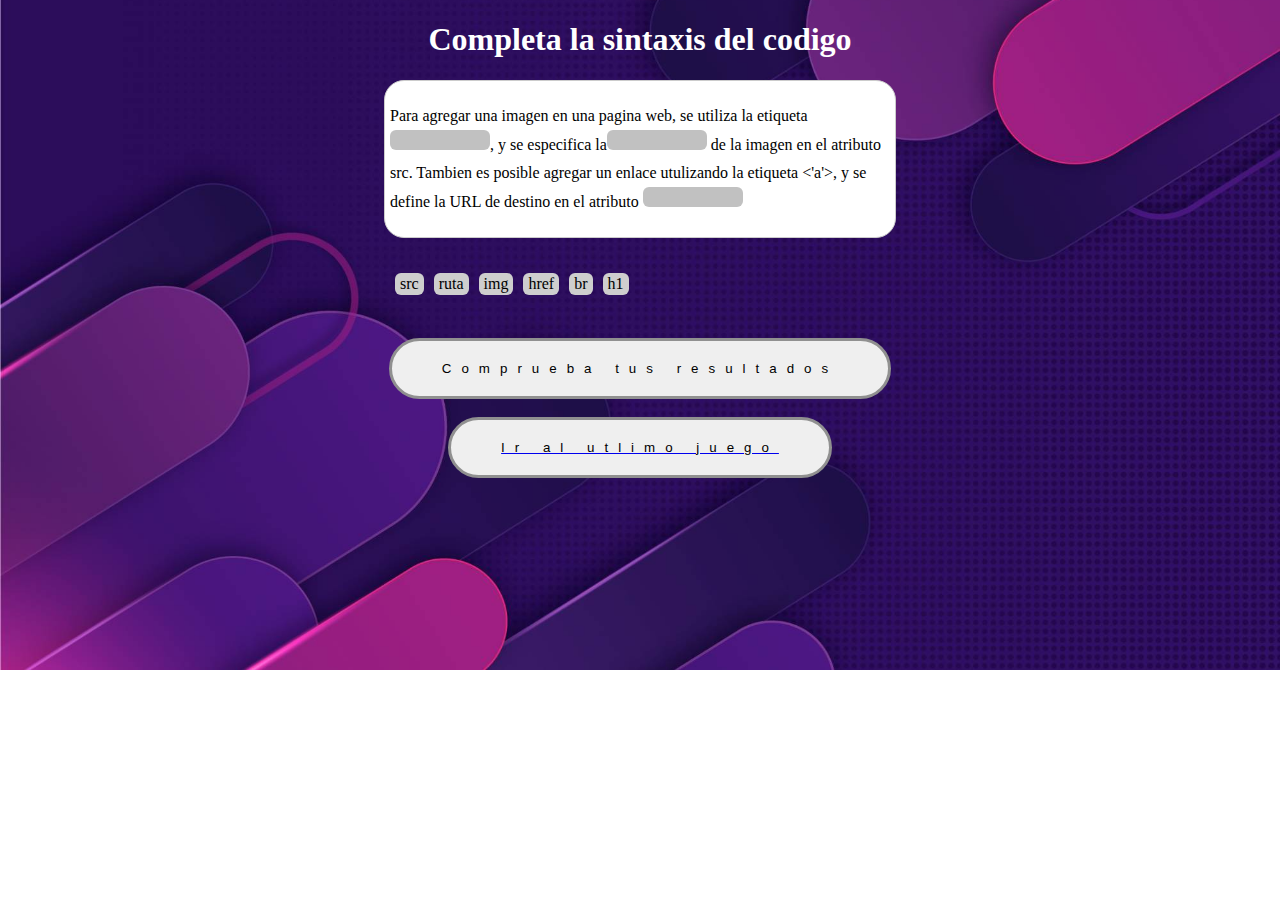
<file: Juego2/index.html>
<!DOCTYPE html>
<html lang="es">
<head>
    <meta charset="UTF-8">
    <meta http-equiv="X-UA-Compatible" content="IE=edge">
    <meta name="viewport" content="width=device-width, initial-scale=1.0">
    <link rel="stylesheet" href="estilo.css">
    <title>Completa</title>
</head>
<body>
    
    <h1>Completa la sintaxis del codigo</h1>
    <section class="texto">
        <p>Para agregar una imagen en una pagina web, se utiliza la etiqueta <span id="0"></span>, y se especifica la<span id="1"></span> de la imagen en el atributo src. Tambien es posible agregar un enlace utulizando la etiqueta <'a'>, y se define la URL de destino en el atributo <span id="2"></span></p>
    </section>

    <section class="opciones" id="opciones">
        
    </section>
    <h2 id="resultado"></h2>

    <button id="comprobar">Comprueba tus resultados</button>
    <br>
    <a href="../Juego3/index.html"><button>Ir al utlimo juego</button></a>
    
    <script src="./juego.js"></script>
</body>
</html>
</file>
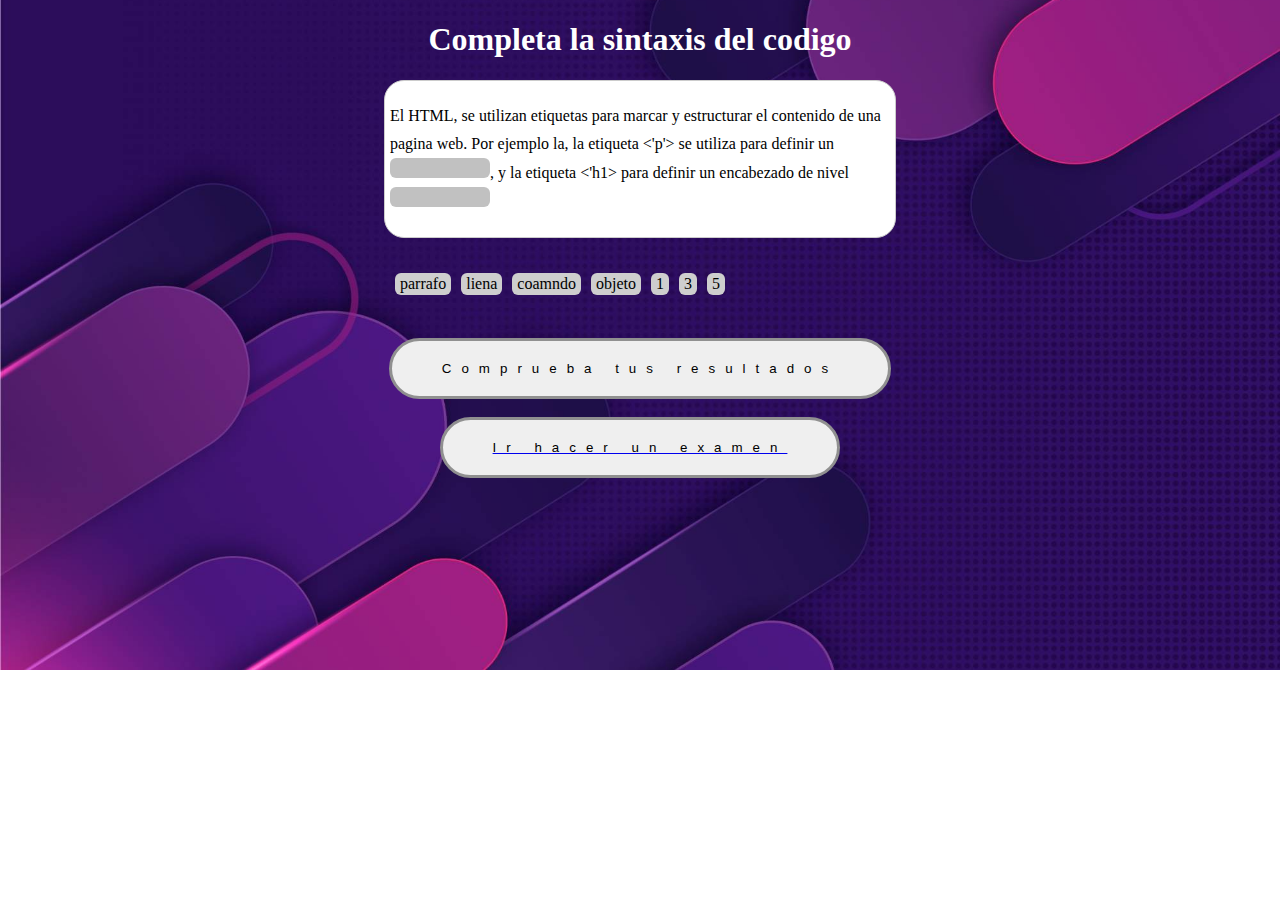
<file: Juego3/index.html>
<!DOCTYPE html>
<html lang="es">
<head>
    <meta charset="UTF-8">
    <meta http-equiv="X-UA-Compatible" content="IE=edge">
    <meta name="viewport" content="width=device-width, initial-scale=1.0">
    <link rel="stylesheet" href="estilo.css">
    <title>HTML</title>
</head>
<body>
    
    <h1>Completa la sintaxis del codigo</h1>
    <section class="texto">
        <p>El HTML, se utilizan etiquetas para marcar y estructurar el contenido de una pagina web.
            Por ejemplo la, la etiqueta <'p'> se utiliza para definir un <span id="0"></span>, y la etiqueta <'h1> para definir un encabezado de nivel<span id="1"></p>
    </section>

    <section class="opciones" id="opciones">
        
    </section>
    <h2 id="resultado"></h2>

    <button id="comprobar">Comprueba tus resultados</button>
    <br>
    <a href="../quiz/index.php"><button>Ir hacer un examen</button></a>
    
    <script src="./juego.js"></script>
</body>
</html>
</file>
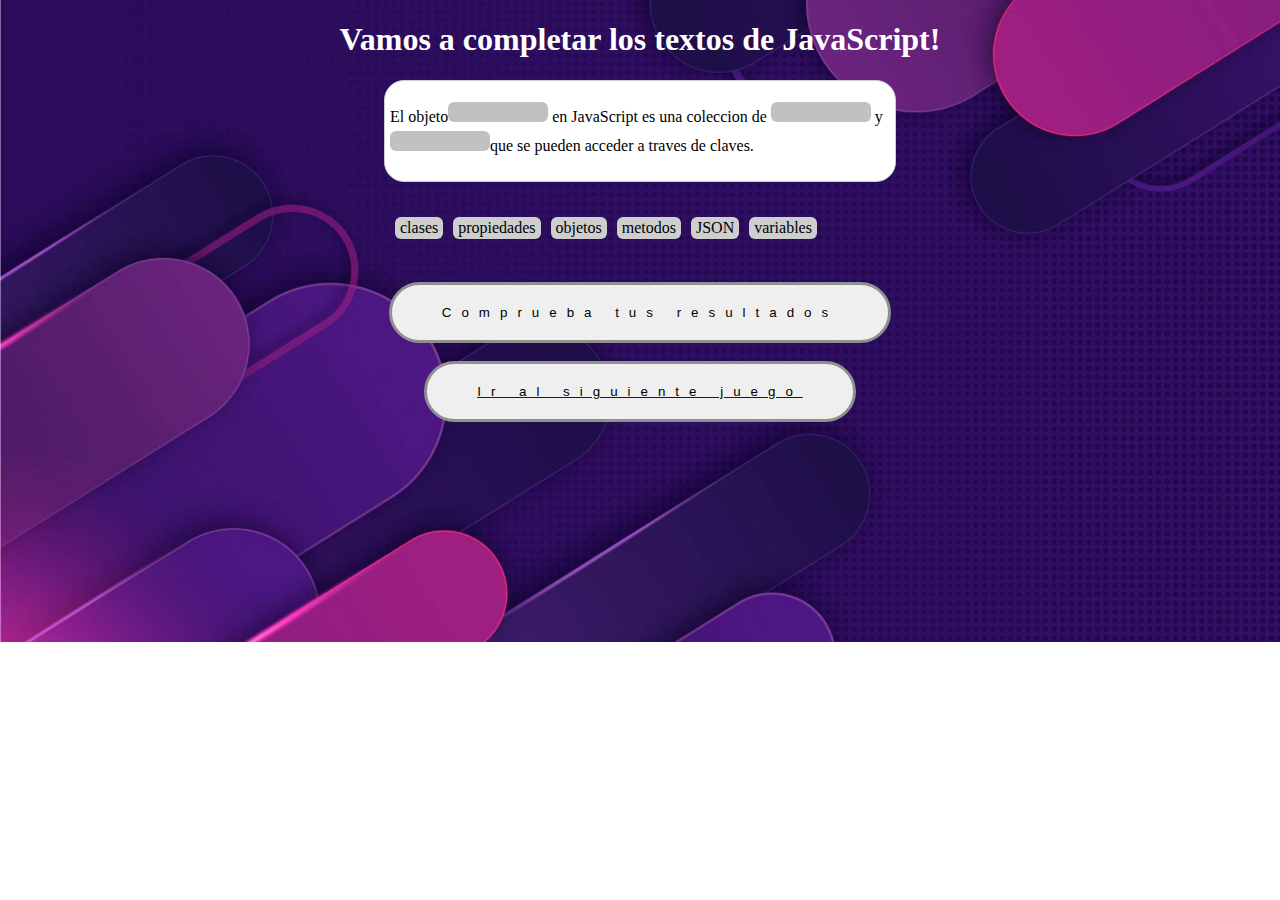
<file: Juego4/index.html>
<!DOCTYPE html>
<html lang="es">
<head>
    <meta charset="UTF-8">
    <meta http-equiv="X-UA-Compatible" content="IE=edge">
    <meta name="viewport" content="width=device-width, initial-scale=1.0">
    <link rel="stylesheet" href="estilo.css">
    <title>Completa</title>
</head>
<body>
    
    <h1>Vamos a completar los textos de JavaScript!</h1>
    <section class="texto">
        <p>El objeto<span id="0"></span> en JavaScript es una coleccion de <span id="1"></span> y <span id="2"></span>que se pueden acceder a traves de claves.</p>
    </section>

    <section class="opciones" id="opciones">
        
    </section>
    <h2 id="resultado"></h2>

    <button id="comprobar">Comprueba tus resultados</button>
    <br>
    <a href="../Juego5/index.html"><button>Ir al siguiente juego</button></a>
    
    <script src="./juego.js"></script>
</body>
</html>
</file>
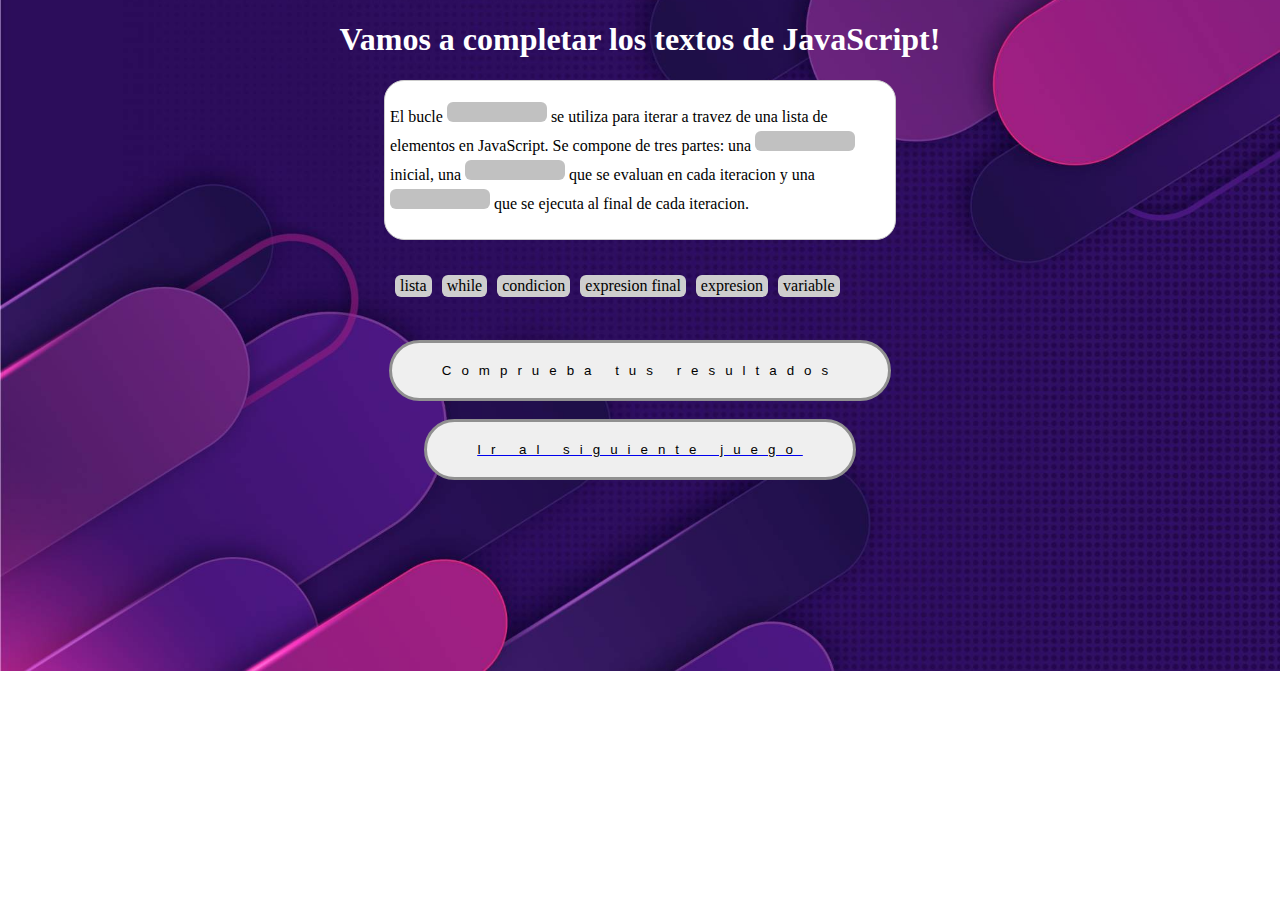
<file: Juego5/index.html>
<!DOCTYPE html>
<html lang="es">
<head>
    <meta charset="UTF-8">
    <meta http-equiv="X-UA-Compatible" content="IE=edge">
    <meta name="viewport" content="width=device-width, initial-scale=1.0">
    <link rel="stylesheet" href="estilo.css">
    <title>Completa</title>
</head>
<body>
    
    <h1>Vamos a completar los textos de JavaScript!</h1>
    <section class="texto">
        <p>El bucle <span id="0"></span> se utiliza para iterar a travez de una lista de elementos en JavaScript. Se compone de tres partes: una <span id="1"></span> inicial, una <span id="2"></span> que se evaluan en cada iteracion y una <span id="3"></span> que se ejecuta al final de cada iteracion.</p>
    </section>

    <section class="opciones" id="opciones">
        
    </section>
    <h2 id="resultado"></h2>

    <button id="comprobar">Comprueba tus resultados</button>
    <br>
    <a href="../Juego6/index.html"><button>Ir al siguiente juego</button></a>
    
    <script src="./juego.js"></script>
</body>
</html>
</file>
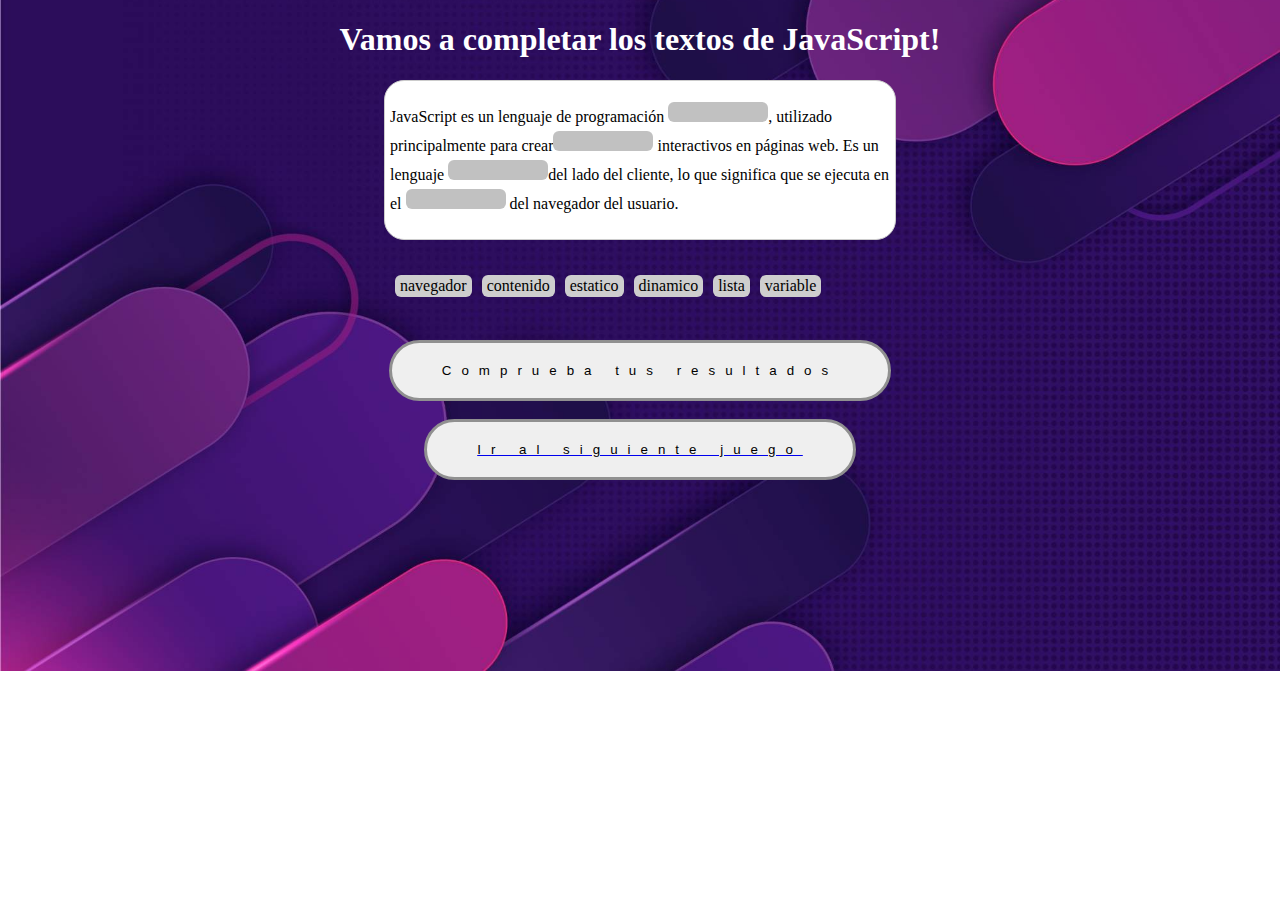
<file: Juego6/index.html>
<!DOCTYPE html>
<html lang="es">
<head>
    <meta charset="UTF-8">
    <meta http-equiv="X-UA-Compatible" content="IE=edge">
    <meta name="viewport" content="width=device-width, initial-scale=1.0">
    <link rel="stylesheet" href="estilo.css">
    <title>Completa</title>
</head>
<body>
    
    <h1>Vamos a completar los textos de JavaScript!</h1>
    <section class="texto">
        <p>JavaScript es un lenguaje de programación <span id="0"></span>, utilizado principalmente para crear<span id="1"></span> interactivos en páginas web. Es un lenguaje <span id="2"></span>del lado del cliente, lo que significa que se ejecuta en el <span id="3"></span> del navegador del usuario.</p>
    </section>

    <section class="opciones" id="opciones">
        
    </section>
    <h2 id="resultado"></h2>

    <button id="comprobar">Comprueba tus resultados</button>
    <br>
    <a href="../quiz/index.php"><button>Ir al siguiente juego</button></a>
    
    <script src="./juego.js"></script>
</body>
</html>
</file>
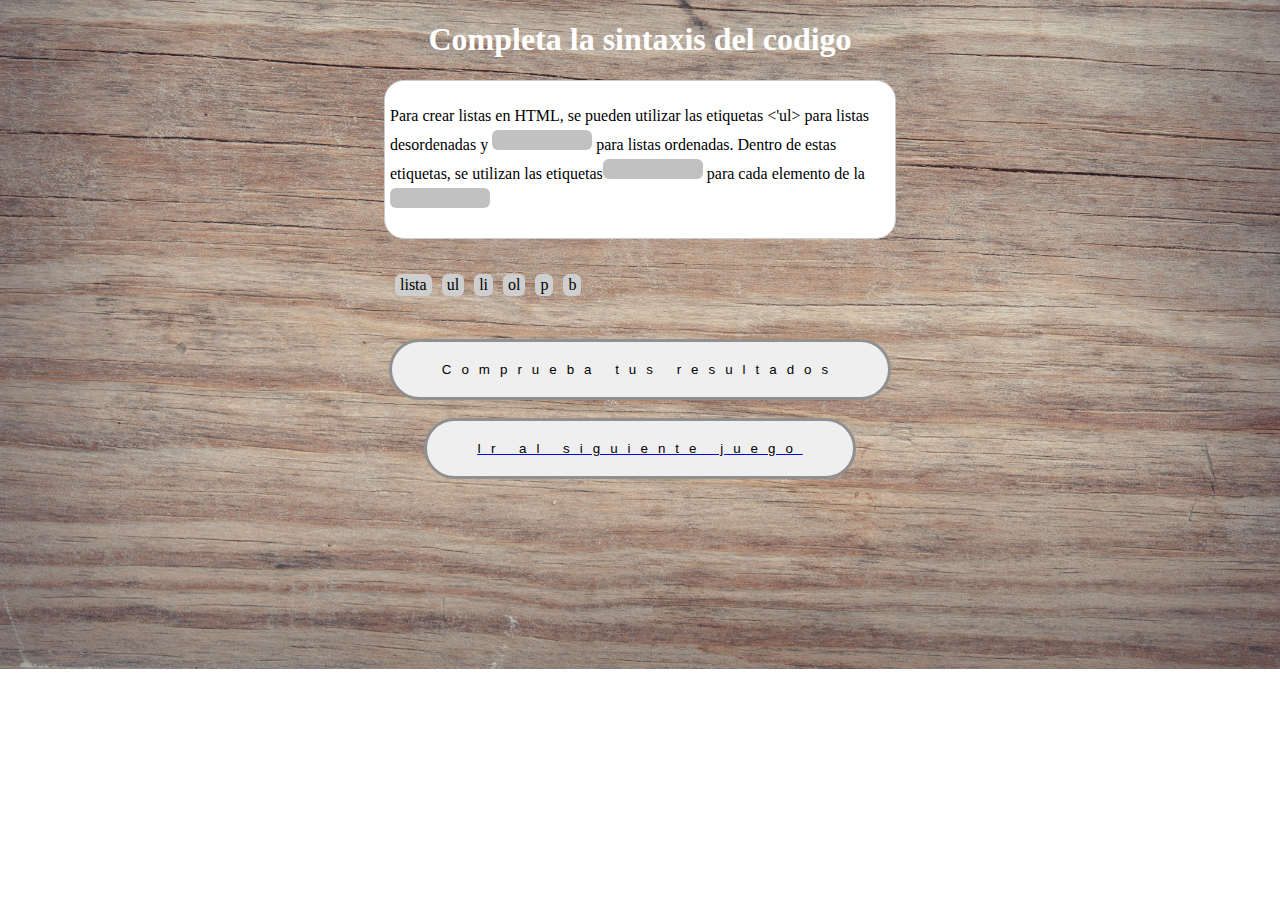
<file: TemasJuego/index.html>
<!DOCTYPE html>
<html lang="es">
<head>
    <meta charset="UTF-8">
    <meta http-equiv="X-UA-Compatible" content="IE=edge">
    <meta name="viewport" content="width=device-width, initial-scale=1.0">
    <link rel="stylesheet" href="estilo.css">
    <title>Completa</title>
</head>
<body>
    
    <h1>Completa la sintaxis del codigo</h1>
    <section class="texto">
        <p>Para crear listas en HTML, se pueden utilizar las etiquetas <'ul> para listas desordenadas y <span id="0"></span> para listas ordenadas. Dentro de estas etiquetas, se utilizan las etiquetas<span id="1"></span> para cada elemento de la <span id="2"></span></p>
    </section>

    <section class="opciones" id="opciones">
        
    </section>
    <h2 id="resultado"></h2>

    <button id="comprobar">Comprueba tus resultados</button>
    <br>
    <a href="../Juego2/index.html"><button>Ir al siguiente juego</button></a>
    
    <script src="./juego.js"></script>
</body>
</html>
</file>
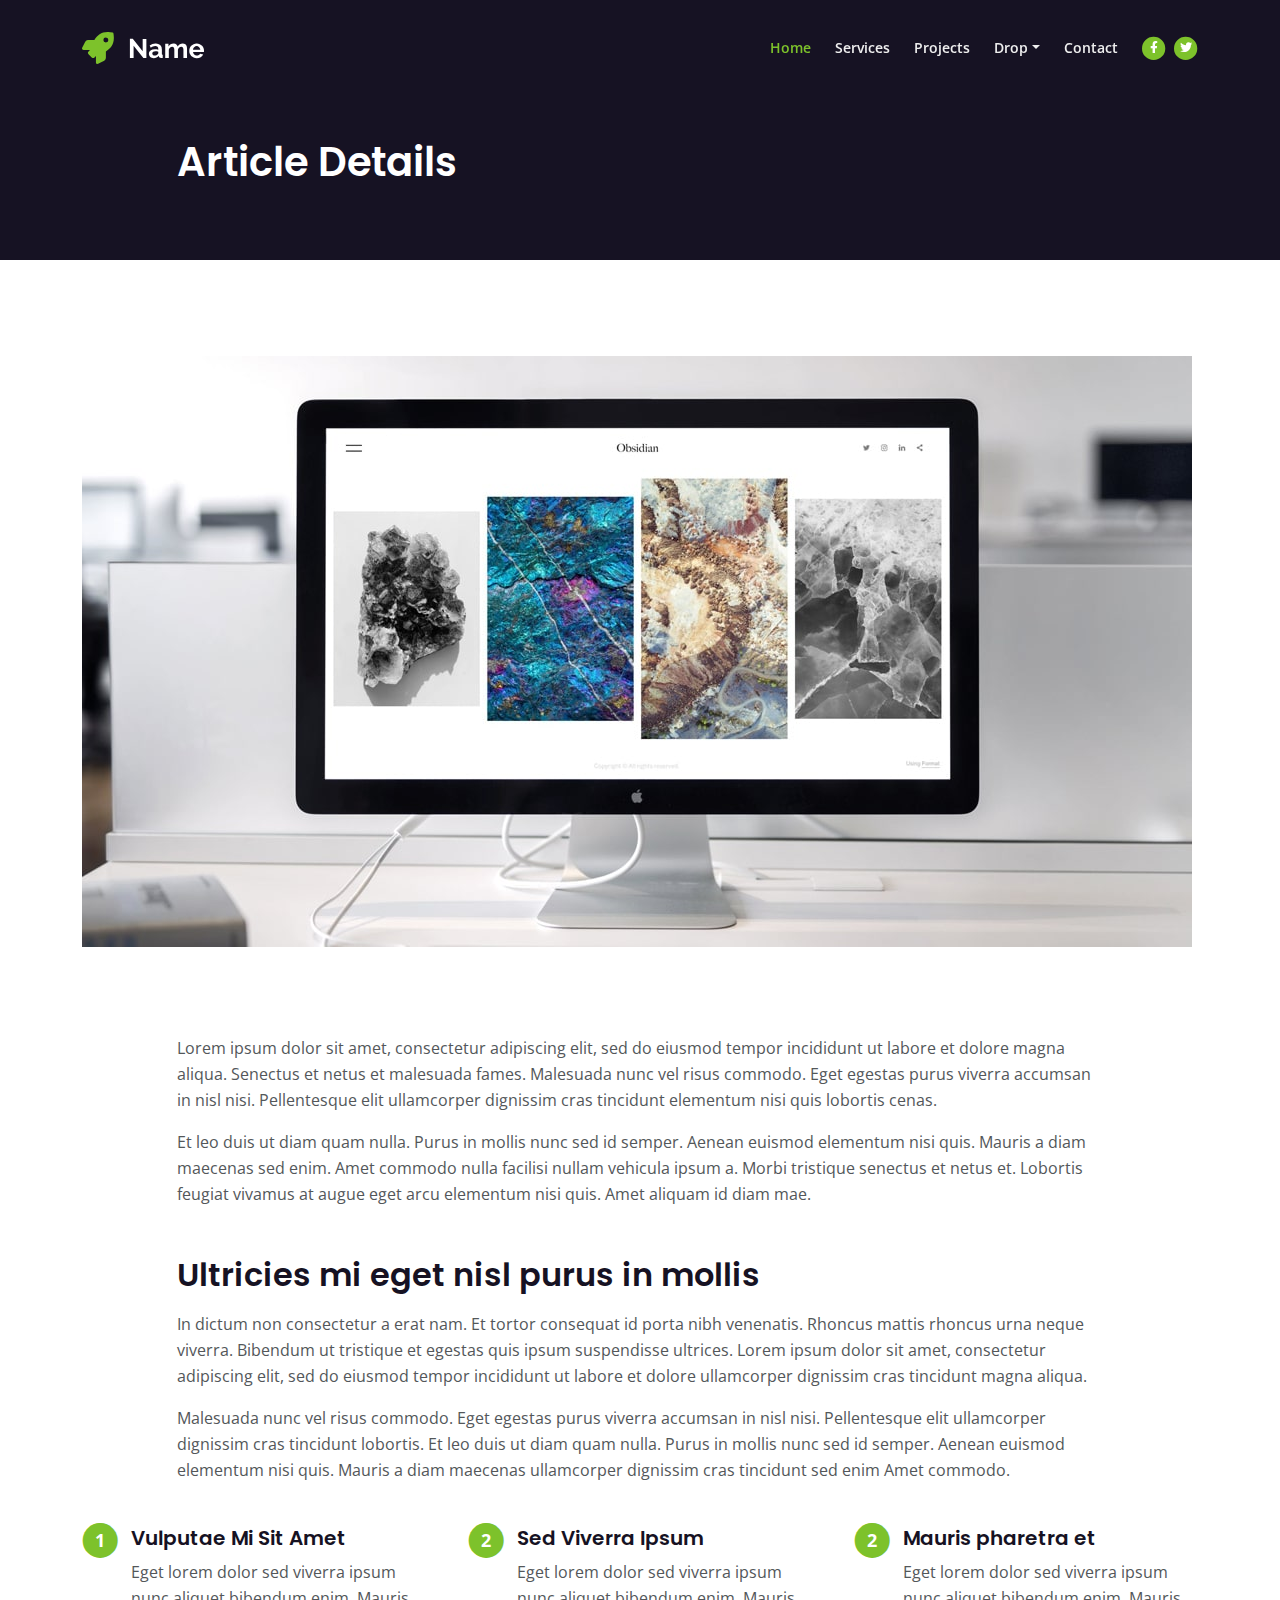
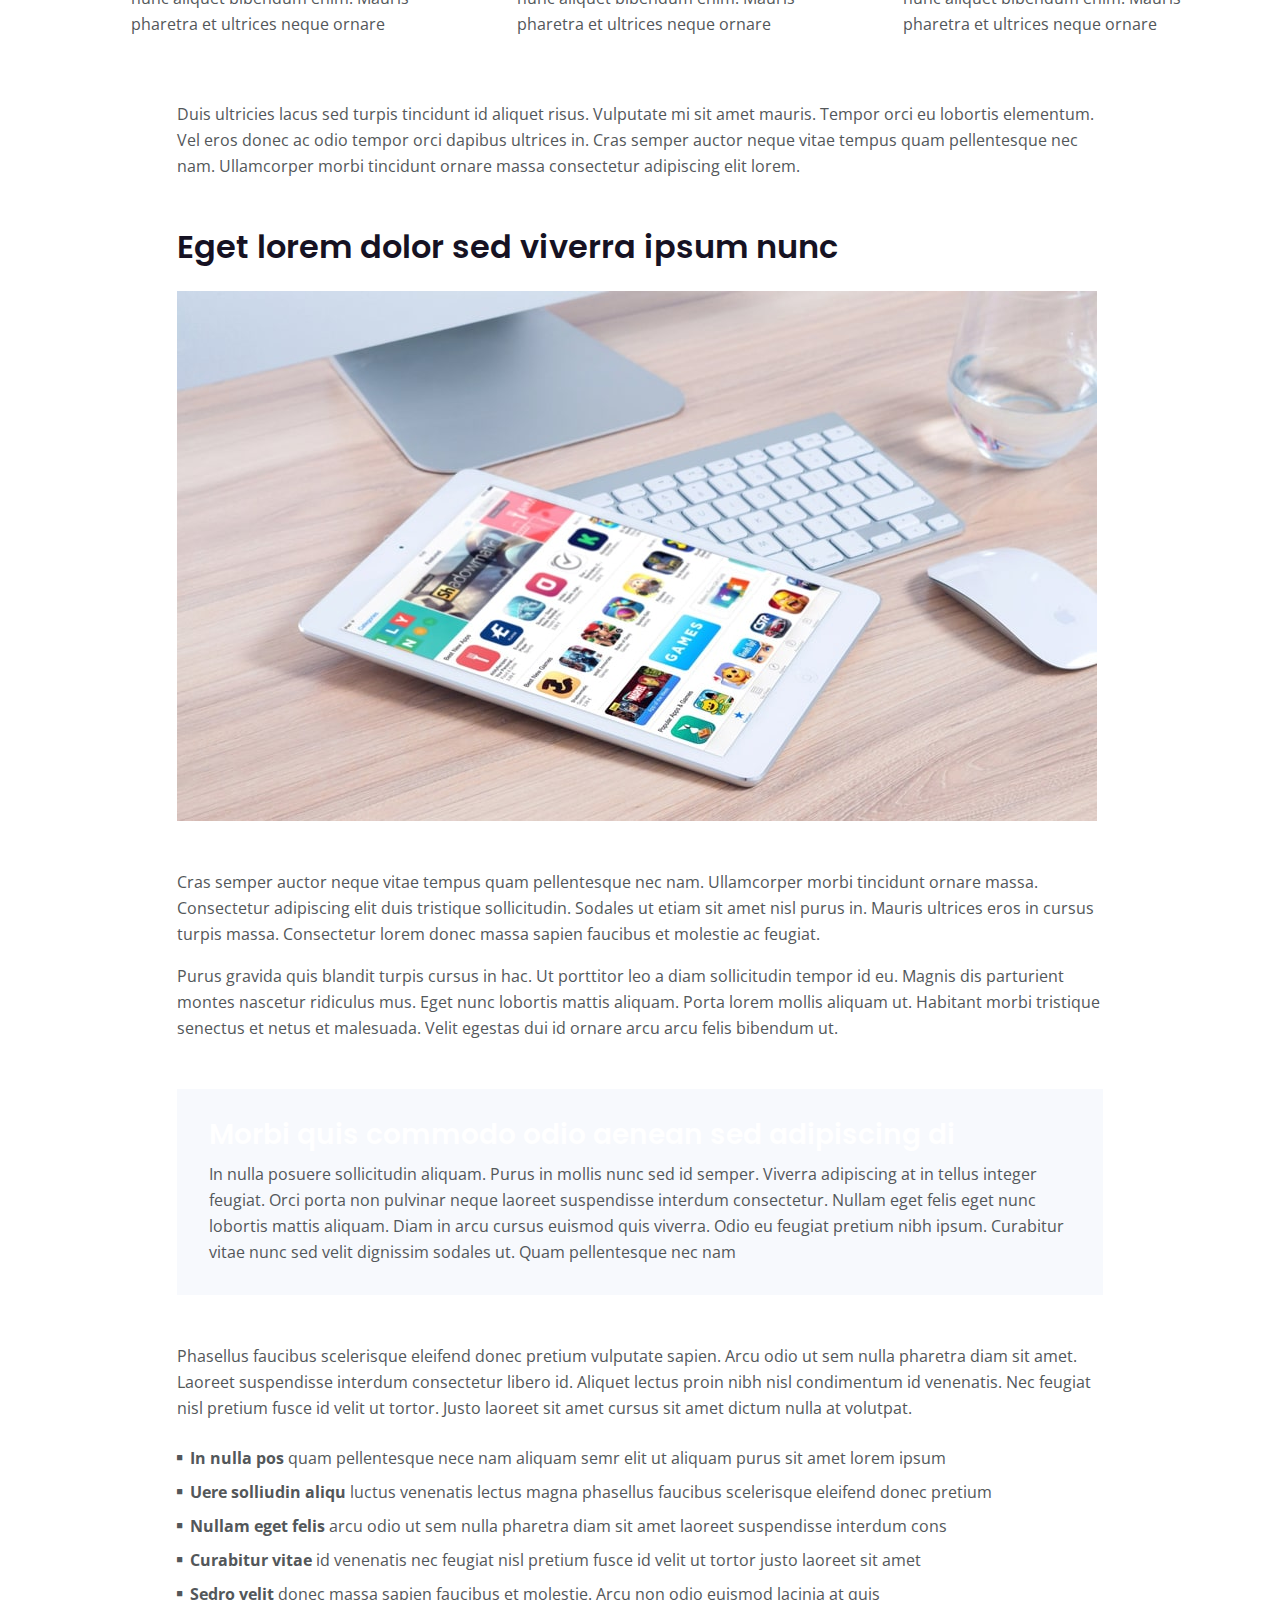
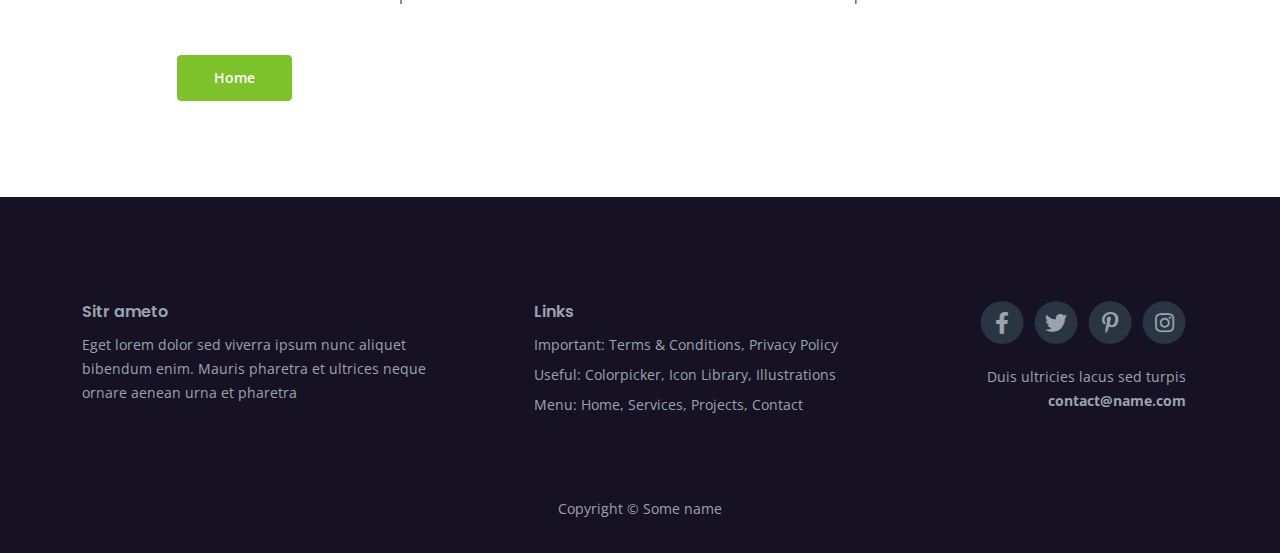
<file: article.html>
<!DOCTYPE html>
<html lang="en">
    <head>
        <meta charset="utf-8">
        <meta name="viewport" content="width=device-width, initial-scale=1, shrink-to-fit=no">
        
        <!-- SEO Meta Tags -->
        <meta name="description" content="Your description">
        <meta name="author" content="Your name">

        <!-- OG Meta Tags to improve the way the post looks when you share the page on Facebook, Twitter, LinkedIn -->
        <meta property="og:site_name" content="" /> <!-- website name -->
        <meta property="og:site" content="" /> <!-- website link -->
        <meta property="og:title" content=""/> <!-- title shown in the actual shared post -->
        <meta property="og:description" content="" /> <!-- description shown in the actual shared post -->
        <meta property="og:image" content="" /> <!-- image link, make sure it's jpg -->
        <meta property="og:url" content="" /> <!-- where do you want your post to link to -->
        <meta name="twitter:card" content="summary_large_image"> <!-- to have large image post format in Twitter -->

        <!-- Webpage Title -->
        <title>Article Details</title>
        
        <!-- Styles -->
        <link href="https://fonts.googleapis.com/css2?family=Open+Sans:ital,wght@0,400;0,600;0,700;1,400&display=swap" rel="stylesheet">
        <link href="https://fonts.googleapis.com/css2?family=Poppins:wght@600&display=swap" rel="stylesheet">
        <link href="css/bootstrap.min.css" rel="stylesheet">
        <link href="css/fontawesome-all.min.css" rel="stylesheet">
        <link href="css/swiper.css" rel="stylesheet">
        <link href="css/styles.css" rel="stylesheet">
        
        <!-- Favicon  -->
        <link rel="icon" href="images/favicon.png">
    </head>
    <body>
        
        <!-- Navigation -->
        <nav id="navbarExample" class="navbar navbar-expand-lg fixed-top navbar-dark" aria-label="Main navigation">
            <div class="container">

                <!-- Image Logo -->
                <a class="navbar-brand logo-image" href="index.html"><img src="images/logo.svg" alt="alternative"></a> 

                <!-- Text Logo - Use this if you don't have a graphic logo -->
                <!-- <a class="navbar-brand logo-text" href="index.html">Name</a> -->

                <button class="navbar-toggler p-0 border-0" type="button" id="navbarSideCollapse" aria-label="Toggle navigation">
                    <span class="navbar-toggler-icon"></span>
                </button>

                <div class="navbar-collapse offcanvas-collapse" id="navbarsExampleDefault">
                    <ul class="navbar-nav ms-auto navbar-nav-scroll">
                        <li class="nav-item">
                            <a class="nav-link active" aria-current="page" href="index.html">Home</a>
                        </li>
                        <li class="nav-item">
                            <a class="nav-link" href="index.html#services">Services</a>
                        </li>
                        <li class="nav-item">
                            <a class="nav-link" href="index.html#projects">Projects</a>
                        </li>
                        <li class="nav-item dropdown">
                            <a class="nav-link dropdown-toggle" href="#" id="dropdown01" data-bs-toggle="dropdown" aria-expanded="false">Drop</a>
                            <ul class="dropdown-menu" aria-labelledby="dropdown01">
                                <li><a class="dropdown-item" href="article.html">Article Details</a></li>
                                <li><div class="dropdown-divider"></div></li>
                                <li><a class="dropdown-item" href="terms.html">Terms Conditions</a></li>
                                <li><div class="dropdown-divider"></div></li>
                                <li><a class="dropdown-item" href="privacy.html">Privacy Policy</a></li>
                            </ul>
                        </li>
                        <li class="nav-item">
                            <a class="nav-link" href="index.html#contact">Contact</a>
                        </li>
                    </ul>
                    <span class="nav-item social-icons">
                        <span class="fa-stack">
                            <a href="#your-link">
                                <i class="fas fa-circle fa-stack-2x"></i>
                                <i class="fab fa-facebook-f fa-stack-1x"></i>
                            </a>
                        </span>
                        <span class="fa-stack">
                            <a href="#your-link">
                                <i class="fas fa-circle fa-stack-2x"></i>
                                <i class="fab fa-twitter fa-stack-1x"></i>
                            </a>
                        </span>
                    </span>
                </div> <!-- end of navbar-collapse -->
            </div> <!-- end of container -->
        </nav> <!-- end of navbar -->
        <!-- end of navigation -->


        <!-- Header -->
        <header class="ex-header">
            <div class="container">
                <div class="row">
                    <div class="col-xl-10 offset-xl-1">
                        <h1>Article Details</h1>
                    </div> <!-- end of col -->
                </div> <!-- end of row -->
            </div> <!-- end of container -->
        </header> <!-- end of ex-header -->
        <!-- end of header -->


        <!-- Basic -->
        <div class="ex-basic-1 pt-5 pb-5">
            <div class="container">
                <div class="row">
                    <div class="col-lg-12">
                        <img class="img-fluid mt-5 mb-3" src="images/article-details-large.jpg" alt="alternative">
                    </div> <!-- end of col -->
                </div> <!-- end of row -->
            </div> <!-- end of container -->
        </div> <!-- end of ex-basic-1 -->
        <!-- end of basic -->


        <!-- Basic -->
        <div class="ex-basic-1 pt-4">
            <div class="container">
                <div class="row">
                    <div class="col-xl-10 offset-xl-1">
                        <p>Lorem ipsum dolor sit amet, consectetur adipiscing elit, sed do eiusmod tempor incididunt ut labore et dolore magna aliqua. Senectus et netus et malesuada fames. Malesuada nunc vel risus commodo. Eget egestas purus viverra accumsan in nisl nisi. Pellentesque elit ullamcorper dignissim cras tincidunt elementum nisi quis lobortis cenas.</p>
                        <p class="mb-5">Et leo duis ut diam quam nulla. Purus in mollis nunc sed id semper. Aenean euismod elementum nisi quis. Mauris a diam maecenas sed enim. Amet commodo nulla facilisi nullam vehicula ipsum a. Morbi tristique senectus et netus et. Lobortis feugiat vivamus at augue eget arcu elementum nisi quis. Amet aliquam id diam mae.</p>

                        <h2 class="mb-3">Ultricies mi eget nisl purus in mollis</h2>
                        <p>In dictum non consectetur a erat nam. Et tortor consequat id porta nibh venenatis. Rhoncus mattis rhoncus urna neque viverra. Bibendum ut tristique et egestas quis ipsum suspendisse ultrices. Lorem ipsum dolor sit amet, consectetur adipiscing elit, sed do eiusmod tempor incididunt ut labore et dolore ullamcorper dignissim cras tincidunt magna aliqua.</p>
                        <p class="mb-4">Malesuada nunc vel risus commodo. Eget egestas purus viverra accumsan in nisl nisi. Pellentesque elit ullamcorper dignissim cras tincidunt lobortis. Et leo duis ut diam quam nulla. Purus in mollis nunc sed id semper. Aenean euismod elementum nisi quis. Mauris a diam maecenas ullamcorper dignissim cras tincidunt sed enim Amet commodo.</p>
                    </div> <!-- end of col -->
                </div> <!-- end of row -->
            </div> <!-- end of container -->
        </div> <!-- end of ex-basic-1 -->
        <!-- end of basic -->


        <!-- Cards -->
        <div class="ex-cards-1 pt-3 pb-3">
            <div class="container">
                <div class="row">
                    <div class="col-lg-12">
                        
                        <!-- Card -->
                        <div class="card">
                            <ul class="list-unstyled">
                                <li class="d-flex">
                                    <span class="fa-stack">
                                        <span class="fas fa-circle fa-stack-2x"></span>
                                        <span class="fa-stack-1x">1</span>
                                    </span>
                                    <div class="flex-grow-1">
                                        <h5>Vulputae Mi Sit Amet</h5>
                                        <p>Eget lorem dolor sed viverra ipsum nunc aliquet bibendum enim. Mauris pharetra et ultrices neque ornare</p>
                                    </div>
                                </li>
                            </ul>
                        </div> <!-- end of card -->
                        <!-- end of card -->
                        
                        <!-- Card -->
                        <div class="card">
                            <ul class="list-unstyled">
                                <li class="d-flex">
                                    <span class="fa-stack">
                                        <span class="fas fa-circle fa-stack-2x"></span>
                                        <span class="fa-stack-1x">2</span>
                                    </span>
                                    <div class="flex-grow-1">
                                        <h5>Sed Viverra Ipsum</h5>
                                        <p>Eget lorem dolor sed viverra ipsum nunc aliquet bibendum enim. Mauris pharetra et ultrices neque ornare</p>
                                    </div>
                                </li>
                            </ul>
                        </div> <!-- end of card -->
                        <!-- end of card -->
                        
                        <!-- Card -->
                        <div class="card">
                            <ul class="list-unstyled">
                                <li class="d-flex">
                                    <span class="fa-stack">
                                        <span class="fas fa-circle fa-stack-2x"></span>
                                        <span class="fa-stack-1x">2</span>
                                    </span>
                                    <div class="flex-grow-1">
                                        <h5>Mauris pharetra et</h5>
                                        <p>Eget lorem dolor sed viverra ipsum nunc aliquet bibendum enim. Mauris pharetra et ultrices neque ornare</p>
                                    </div>
                                </li>
                            </ul>
                        </div> <!-- end of card -->
                        <!-- end of card -->

                    </div> <!-- end of col -->   
                </div> <!-- end of row -->   
            </div> <!-- end of container -->   
        </div> <!-- end of ex-cards-1 -->
        <!-- end of cards -->


        <!-- Basic -->
        <div class="ex-basic-1 pt-3 pb-5">
            <div class="container">
                <div class="row">
                    <div class="col-xl-10 offset-xl-1">
                        <p class="mb-5">Duis ultricies lacus sed turpis tincidunt id aliquet risus. Vulputate mi sit amet mauris. Tempor orci eu lobortis elementum. Vel eros donec ac odio tempor orci dapibus ultrices in. Cras semper auctor neque vitae tempus quam pellentesque nec nam. Ullamcorper morbi tincidunt ornare massa consectetur adipiscing elit lorem.</p>
                        
                        <h2 class="mb-4">Eget lorem dolor sed viverra ipsum nunc</h2>
                        <img class="img-fluid mb-5" src="images/article-details-small.jpg" alt="alternative">
                        <p>Cras semper auctor neque vitae tempus quam pellentesque nec nam. Ullamcorper morbi tincidunt ornare massa. Consectetur adipiscing elit duis tristique sollicitudin. Sodales ut etiam sit amet nisl purus in. Mauris ultrices eros in cursus turpis massa. Consectetur lorem donec massa sapien faucibus et molestie ac feugiat.</p>
                        <p class="mb-5">Purus gravida quis blandit turpis cursus in hac. Ut porttitor leo a diam sollicitudin tempor id eu. Magnis dis parturient montes nascetur ridiculus mus. Eget nunc lobortis mattis aliquam. Porta lorem mollis aliquam ut. Habitant morbi tristique senectus et netus et malesuada. Velit egestas dui id ornare arcu arcu felis bibendum ut.</p>
                        <div class="text-box mb-5">
                            <h3>Morbi quis commodo odio aenean sed adipiscing di</h3>
                            <p>In nulla posuere sollicitudin aliquam. Purus in mollis nunc sed id semper. Viverra adipiscing at in tellus integer feugiat. Orci porta non pulvinar neque laoreet suspendisse interdum consectetur. Nullam eget felis eget nunc lobortis mattis aliquam. Diam in arcu cursus euismod quis viverra. Odio eu feugiat pretium nibh ipsum. Curabitur vitae nunc sed velit dignissim sodales ut. Quam pellentesque nec nam</p>
                        </div> <!-- end of text-box -->
                        <p class="mb-4">Phasellus faucibus scelerisque eleifend donec pretium vulputate sapien. Arcu odio ut sem nulla pharetra diam sit amet. Laoreet suspendisse interdum consectetur libero id. Aliquet lectus proin nibh nisl condimentum id venenatis. Nec feugiat nisl pretium fusce id velit ut tortor. Justo laoreet sit amet cursus sit amet dictum nulla at volutpat.</p>
                        <ul class="list-unstyled li-space-lg mb-5">
                            <li class="d-flex">
                                <i class="fas fa-square"></i>
                                <div class="flex-grow-1"><strong>In nulla pos</strong> quam pellentesque nece nam aliquam semr elit ut aliquam purus sit amet lorem ipsum</div>
                            </li>
                            <li class="d-flex">
                                <i class="fas fa-square"></i>
                                <div class="flex-grow-1"><strong>Uere solliudin aliqu</strong> luctus venenatis lectus magna phasellus faucibus scelerisque eleifend donec pretium</div>
                            </li>
                            <li class="d-flex">
                                <i class="fas fa-square"></i>
                                <div class="flex-grow-1"><strong>Nullam eget felis</strong> arcu odio ut sem nulla pharetra diam sit amet laoreet suspendisse interdum cons</div>
                            </li>
                            <li class="d-flex">
                                <i class="fas fa-square"></i>
                                <div class="flex-grow-1"><strong>Curabitur vitae</strong> id venenatis nec feugiat nisl pretium fusce id velit ut tortor justo laoreet sit amet</div>
                            </li>
                            <li class="d-flex">
                                <i class="fas fa-square"></i>
                                <div class="flex-grow-1"><strong>Sedro velit</strong> donec massa sapien faucibus et molestie. Arcu non odio euismod lacinia at quis</div>
                            </li>
                        </ul>
                        
                        <a class="btn-solid-reg mb-5" href="index.html">Home</a>
                    </div> <!-- end of col -->
                </div> <!-- end of row -->
            </div> <!-- end of container -->
        </div> <!-- end of ex-basic-1 -->
        <!-- end of basic -->


        <!-- Footer -->
        <div class="footer">
            <div class="container">
                <div class="row">
                    <div class="col-lg-12">
                        <div class="footer-col first">
                            <h6>Sitr ameto</h6>
                            <p class="p-small">Eget lorem dolor sed viverra ipsum nunc aliquet bibendum enim. Mauris pharetra et ultrices neque ornare aenean urna et pharetra</p>
                        </div> <!-- end of footer-col -->
                        <div class="footer-col second">
                            <h6>Links</h6>
                            <ul class="list-unstyled li-space-lg p-small">
                                <li>Important: <a href="terms.html">Terms & Conditions</a>, <a href="privacy.html">Privacy Policy</a></li>
                                <li>Useful: <a href="#">Colorpicker</a>, <a href="#">Icon Library</a>, <a href="#">Illustrations</a></li>
                                <li>Menu: <a href="#header">Home</a>, <a href="#services">Services</a>, <a href="#projects">Projects</a>, <a href="#contact">Contact</a></li>
                            </ul>
                        </div> <!-- end of footer-col -->
                        <div class="footer-col third">
                            <span class="fa-stack">
                                <a href="#your-link">
                                    <i class="fas fa-circle fa-stack-2x"></i>
                                    <i class="fab fa-facebook-f fa-stack-1x"></i>
                                </a>
                            </span>
                            <span class="fa-stack">
                                <a href="#your-link">
                                    <i class="fas fa-circle fa-stack-2x"></i>
                                    <i class="fab fa-twitter fa-stack-1x"></i>
                                </a>
                            </span>
                            <span class="fa-stack">
                                <a href="#your-link">
                                    <i class="fas fa-circle fa-stack-2x"></i>
                                    <i class="fab fa-pinterest-p fa-stack-1x"></i>
                                </a>
                            </span>
                            <span class="fa-stack">
                                <a href="#your-link">
                                    <i class="fas fa-circle fa-stack-2x"></i>
                                    <i class="fab fa-instagram fa-stack-1x"></i>
                                </a>
                            </span>
                            <p class="p-small">Duis ultricies lacus sed turpis <a href="mailto:contact@name.com"><strong>contact@name.com</strong></a></p>
                        </div> <!-- end of footer-col -->
                    </div> <!-- end of col -->
                </div> <!-- end of row -->
            </div> <!-- end of container -->
        </div> <!-- end of footer -->  
        <!-- end of footer -->


        <!-- Copyright -->
        <div class="copyright">
            <div class="container">
                <div class="row">
                    <div class="col-lg-12">
                        <p class="p-small">Copyright © Some name</p>
                    </div> <!-- end of col -->
                </div> <!-- enf of row -->
            </div> <!-- end of container -->
        </div> <!-- end of copyright --> 
        <!-- end of copyright -->
        

        <!-- Back To Top Button -->
        <button onclick="topFunction()" id="myBtn">
            <img src="images/up-arrow.png" alt="alternative">
        </button>
        <!-- end of back to top button -->
            
        <!-- Scripts -->
        <script src="js/bootstrap.min.js"></script> <!-- Bootstrap framework -->
        <script src="js/swiper.min.js"></script> <!-- Swiper for image and text sliders -->
        <script src="js/purecounter.min.js"></script> <!-- Purecounter counter for statistics numbers -->
        <script src="js/isotope.pkgd.min.js"></script> <!-- Isotope for filter -->
        <script src="js/scripts.js"></script> <!-- Custom scripts -->
    </body>
</html>
</file>
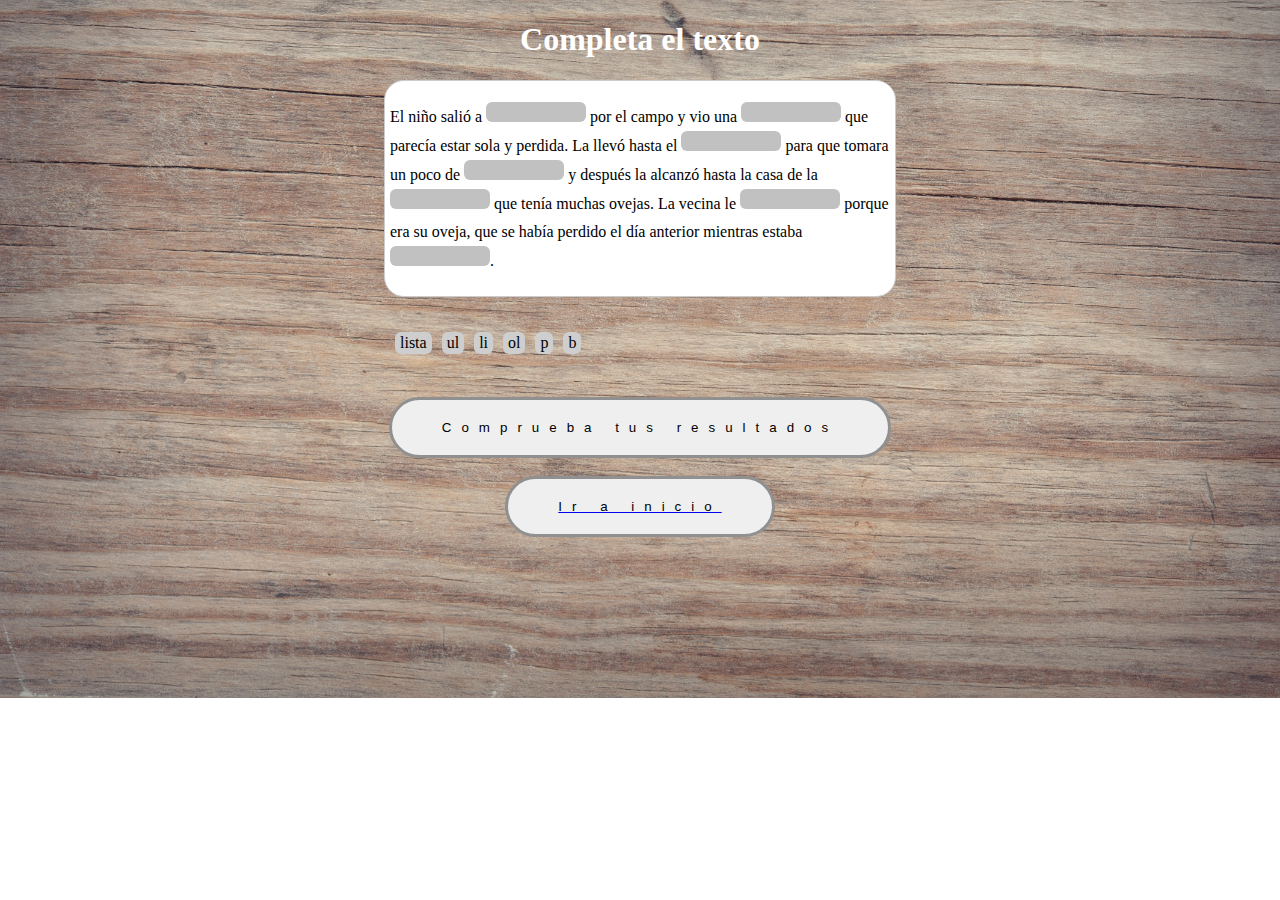
<file: TemasJuego/juego2.html>
<!DOCTYPE html>
<html lang="es">
<head>
    <meta charset="UTF-8">
    <meta http-equiv="X-UA-Compatible" content="IE=edge">
    <meta name="viewport" content="width=device-width, initial-scale=1.0">
    <link rel="stylesheet" href="estilo.css">
    <title>Completa</title>
</head>
<body>
    
    <h1>Completa el texto</h1>
    <section class="texto">
        <p>El niño salió a <span id="0"></span> por el campo y vio una <span id="1"></span> que parecía estar sola y perdida. La llevó hasta el <span id="2"></span> para que tomara un poco de <span id="3"></span> y después la alcanzó hasta la casa de la <span id="4"></span> que tenía muchas ovejas. La vecina le <span id="5"></span> porque era su oveja, que se había perdido el día anterior mientras estaba <span id="6"></span>.</p>
    </section>

    <section class="opciones" id="opciones">
        
    </section>
    <h2 id="resultado"></h2>

    <button id="comprobar">Comprueba tus resultados</button>
    <br>
    <a href="../index.php"><button>Ir a inicio</button></a>
    
    <script src="juego.js"></script>
</body>
</html>
</file>
<file: Juego2/estilo.css>
body{
    
    justify-content: center;
    align-items: center;
    min-height: 00vh;
    background: url('fondo.jpg')no-repeat;
    background-size:cover;
    background-position: center;
    
    
}
h1{
    text-align: center;
    color: #FFFFFF;
}
span{
    display: inline-block;
    background-color: #c1c1c1;
    width: 100px;
    height: 20px;
    text-align: center;
    border-radius: 6px;
    cursor: pointer;
    line-height: 20px;
}
.texto{
    max-width: 500px;
    margin: auto;
    border: 1px solid #cccccc;
    padding: 5px;
    background-color: #ffffff;
    border-radius: 20px;
}

.texto p{
    color: #000000;
    line-height: 28px;
}

.opciones{
    background-color: rgb(0, 0, 0, 0.0);
    max-width: 500px;
    margin: 30px auto;
    /*border: 1px solid #020101;*/
    min-height: 40px;


}

.opciones .palabra{
    display: inline-block;
    background-color: rgb(206, 206, 206);
    color: #000000;
    margin: 5px;
    padding: 2px 5px;
    border-radius: 6px;
    cursor: pointer;
}
.opciones .palabra:hover{
    background-color: #000;
    color:#cecece;
}
#resultado{
    text-align: center;
}
button{
    display: flex;
    position: relative;
    padding: 20px 50px;
    text-decoration: none;
    letter-spacing: 10px;
    border:3px solid #909090;
    overflow: hidden;
    margin: auto;
    border-radius: 100px;
}
button::after{
    content:"";
    position: absolute;
    width: 100%;
    height: 100%;
    left: 0;
    top: 0;
    background-color: #fd6e00;
    z-index: -2;
}

button::before{
    content:"";
    position: absolute;
    width: 100%;
    height:250px;
    left: 0;
    bottom: -150%;
    border-radius: 30%;
    background-color: #aeaeae;
    z-index: -1;
}

button:hover:before{
    animation:button 2s linear both;
}
@keyframes button{
    0%{
        transform: rotate(0deg);
    }
    100%{
        buttom:100px;
        transform: rotate(360deg);
    }
}
</file>
<file: Juego3/estilo.css>
body{
    
    justify-content: center;
    align-items: center;
    min-height: 00vh;
    background: url('fondo.jpg')no-repeat;
    background-size:cover;
    background-position: center;
    

}
h1{
    text-align: center;
    color: #FFFFFF;
}
span{
    display: inline-block;
    background-color: #c1c1c1;
    width: 100px;
    height: 20px;
    text-align: center;
    border-radius: 6px;
    cursor: pointer;
    line-height: 20px;
}
.texto{
    max-width: 500px;
    margin: auto;
    border: 1px solid #cccccc;
    padding: 5px;
    background-color: #ffffff;
    border-radius: 20px;
}

.texto p{
    color: #000000;
    line-height: 28px;
}

.opciones{
    background-color: rgb(0, 0, 0, 0.0);
    max-width: 500px;
    margin: 30px auto;
    /*border: 1px solid #020101;*/
    min-height: 40px;


}

.opciones .palabra{
    display: inline-block;
    background-color: rgb(206, 206, 206);
    color: #000000;
    margin: 5px;
    padding: 2px 5px;
    border-radius: 6px;
    cursor: pointer;
}
.opciones .palabra:hover{
    background-color: #000;
    color:#cecece;
}
#resultado{
    text-align: center;
}
button{
    display: flex;
    position: relative;
    padding: 20px 50px;
    text-decoration: none;
    letter-spacing: 10px;
    border:3px solid #909090;
    overflow: hidden;
    margin: auto;
    border-radius: 100px;
}
button::after{
    content:"";
    position: absolute;
    width: 100%;
    height: 100%;
    left: 0;
    top: 0;
    background-color: #fd6e00;
    z-index: -2;
}

button::before{
    content:"";
    position: absolute;
    width: 100%;
    height:250px;
    left: 0;
    bottom: -150%;
    border-radius: 30%;
    background-color: #aeaeae;
    z-index: -1;
}

button:hover:before{
    animation:button 2s linear both;
}
@keyframes button{
    0%{
        transform: rotate(0deg);
    }
    100%{
        buttom:100px;
        transform: rotate(360deg);
    }
}
</file>
<file: Juego4/estilo.css>
body{
    
    justify-content: center;
    align-items: center;
    min-height: 00vh;
    background: url('fondo.jpg')no-repeat;
    background-size:cover;
    background-position: center;
    

}
h1{
    text-align: center;
    color: #FFFFFF;
}
span{
    display: inline-block;
    background-color: #c1c1c1;
    width: 100px;
    height: 20px;
    text-align: center;
    border-radius: 6px;
    cursor: pointer;
    line-height: 20px;
}
.texto{
    max-width: 500px;
    margin: auto;
    border: 1px solid #cccccc;
    padding: 5px;
    background-color: #ffffff;
    border-radius: 20px;
}

.texto p{
    color: #000000;
    line-height: 28px;
}

.opciones{
    background-color: rgb(0, 0, 0, 0.0);
    max-width: 500px;
    margin: 30px auto;
    /*border: 1px solid #020101;*/
    min-height: 40px;


}

.opciones .palabra{
    display: inline-block;
    background-color: rgb(206, 206, 206);
    color: #000000;
    margin: 5px;
    padding: 2px 5px;
    border-radius: 6px;
    cursor: pointer;
}
.opciones .palabra:hover{
    background-color: #000;
    color:#cecece;
}
#resultado{
    text-align: center;
}
button{
    display: flex;
    position: relative;
    padding: 20px 50px;
    text-decoration: none;
    letter-spacing: 10px;
    border:3px solid #909090;
    overflow: hidden;
    margin: auto;
    border-radius: 100px;
}
button::after{
    content:"";
    position: absolute;
    width: 100%;
    height: 100%;
    left: 0;
    top: 0;
    background-color: #fd6e00;
    z-index: -2;
}

button::before{
    content:"";
    position: absolute;
    width: 100%;
    height:250px;
    left: 0;
    bottom: -150%;
    border-radius: 30%;
    background-color: #aeaeae;
    z-index: -1;
}

button:hover:before{
    animation:button 2s linear both;
}
@keyframes button{
    0%{
        transform: rotate(0deg);
    }
    100%{
        buttom:100px;
        transform: rotate(360deg);
    }
}
</file>
<file: Juego5/estilo.css>
body{
    
    justify-content: center;
    align-items: center;
    min-height: 00vh;
    background: url('fondo.jpg')no-repeat;
    background-size:cover;
    background-position: center;
    

}
h1{
    text-align: center;
    color: #FFFFFF;
}
span{
    display: inline-block;
    background-color: #c1c1c1;
    width: 100px;
    height: 20px;
    text-align: center;
    border-radius: 6px;
    cursor: pointer;
    line-height: 20px;
}
.texto{
    max-width: 500px;
    margin: auto;
    border: 1px solid #cccccc;
    padding: 5px;
    background-color: #ffffff;
    border-radius: 20px;
}

.texto p{
    color: #000000;
    line-height: 28px;
}

.opciones{
    background-color: rgb(0, 0, 0, 0.0);
    max-width: 500px;
    margin: 30px auto;
    /*border: 1px solid #020101;*/
    min-height: 40px;


}

.opciones .palabra{
    display: inline-block;
    background-color: rgb(206, 206, 206);
    color: #000000;
    margin: 5px;
    padding: 2px 5px;
    border-radius: 6px;
    cursor: pointer;
}
.opciones .palabra:hover{
    background-color: #000;
    color:#cecece;
}
#resultado{
    text-align: center;
}
button{
    display: flex;
    position: relative;
    padding: 20px 50px;
    text-decoration: none;
    letter-spacing: 10px;
    border:3px solid #909090;
    overflow: hidden;
    margin: auto;
    border-radius: 100px;
}
button::after{
    content:"";
    position: absolute;
    width: 100%;
    height: 100%;
    left: 0;
    top: 0;
    background-color: #fd6e00;
    z-index: -2;
}

button::before{
    content:"";
    position: absolute;
    width: 100%;
    height:250px;
    left: 0;
    bottom: -150%;
    border-radius: 30%;
    background-color: #aeaeae;
    z-index: -1;
}

button:hover:before{
    animation:button 2s linear both;
}
@keyframes button{
    0%{
        transform: rotate(0deg);
    }
    100%{
        buttom:100px;
        transform: rotate(360deg);
    }
}
</file>
<file: Juego6/estilo.css>
body{
    
    justify-content: center;
    align-items: center;
    min-height: 00vh;
    background: url('fondo.jpg')no-repeat;
    background-size:cover;
    background-position: center;
    

}
h1{
    text-align: center;
    color: #FFFFFF;
}
span{
    display: inline-block;
    background-color: #c1c1c1;
    width: 100px;
    height: 20px;
    text-align: center;
    border-radius: 6px;
    cursor: pointer;
    line-height: 20px;
}
.texto{
    max-width: 500px;
    margin: auto;
    border: 1px solid #cccccc;
    padding: 5px;
    background-color: #ffffff;
    border-radius: 20px;
}

.texto p{
    color: #000000;
    line-height: 28px;
}

.opciones{
    background-color: rgb(0, 0, 0, 0.0);
    max-width: 500px;
    margin: 30px auto;
    /*border: 1px solid #020101;*/
    min-height: 40px;


}

.opciones .palabra{
    display: inline-block;
    background-color: rgb(206, 206, 206);
    color: #000000;
    margin: 5px;
    padding: 2px 5px;
    border-radius: 6px;
    cursor: pointer;
}
.opciones .palabra:hover{
    background-color: #000;
    color:#cecece;
}
#resultado{
    text-align: center;
}
button{
    display: flex;
    position: relative;
    padding: 20px 50px;
    text-decoration: none;
    letter-spacing: 10px;
    border:3px solid #909090;
    overflow: hidden;
    margin: auto;
    border-radius: 100px;
}
button::after{
    content:"";
    position: absolute;
    width: 100%;
    height: 100%;
    left: 0;
    top: 0;
    background-color: #fd6e00;
    z-index: -2;
}

button::before{
    content:"";
    position: absolute;
    width: 100%;
    height:250px;
    left: 0;
    bottom: -150%;
    border-radius: 30%;
    background-color: #aeaeae;
    z-index: -1;
}

button:hover:before{
    animation:button 2s linear both;
}
@keyframes button{
    0%{
        transform: rotate(0deg);
    }
    100%{
        buttom:100px;
        transform: rotate(360deg);
    }
}
</file>
<file: TemasJuego/estilo.css>
body{
    
    justify-content: center;
    align-items: center;
    min-height: 00vh;
    background: url('fondo.jpg')no-repeat;
    background-size:cover;
    background-position: center;
    

}
h1{
    text-align: center;
    color: #FFFFFF;
}
span{
    display: inline-block;
    background-color: #c1c1c1;
    width: 100px;
    height: 20px;
    text-align: center;
    border-radius: 6px;
    cursor: pointer;
    line-height: 20px;
}
.texto{
    max-width: 500px;
    margin: auto;
    border: 1px solid #cccccc;
    padding: 5px;
    background-color: #ffffff;
    border-radius: 20px;
}

.texto p{
    color: #000000;
    line-height: 28px;
}

.opciones{
    background-color: rgb(0, 0, 0, 0.0);
    max-width: 500px;
    margin: 30px auto;
    /*border: 1px solid #020101;*/
    min-height: 40px;


}

.opciones .palabra{
    display: inline-block;
    background-color: rgb(206, 206, 206);
    color: #000000;
    margin: 5px;
    padding: 2px 5px;
    border-radius: 6px;
    cursor: pointer;
}
.opciones .palabra:hover{
    background-color: #000;
    color:#cecece;
}
#resultado{
    text-align: center;
}
button{
    display: flex;
    position: relative;
    padding: 20px 50px;
    text-decoration: none;
    letter-spacing: 10px;
    border:3px solid #909090;
    overflow: hidden;
    margin: auto;
    border-radius: 100px;
}
button::after{
    content:"";
    position: absolute;
    width: 100%;
    height: 100%;
    left: 0;
    top: 0;
    background-color: #fd6e00;
    z-index: -2;
}

button::before{
    content:"";
    position: absolute;
    width: 100%;
    height:250px;
    left: 0;
    bottom: -150%;
    border-radius: 30%;
    background-color: #aeaeae;
    z-index: -1;
}

button:hover:before{
    animation:button 2s linear both;
}
@keyframes button{
    0%{
        transform: rotate(0deg);
    }
    100%{
        buttom:100px;
        transform: rotate(360deg);
    }
}
</file>
<file: css/styles.css>
/* Dentro de estos estilos le pertenecen al index de la pagina  */

/*****************************************
Table Of Contents:
- General Styles
- Navigation
- Header
- Introduction
- Details
- Services 1
- Services 2
- Services 3
- Projects
- Testimonials
- Contact
- Footer
- Copyright
- Back To Top Button
- Extra Pages
- Media Queries
******************************************/

/*****************************************
Colors:
- Backgrounds - light gray #f7f9fd
- Headings text - black #161223
- Body text - dark gray #53575a
- Buttons, icons - green #7dc22b
******************************************/


/**************************/
/*     General Styles     */
/**************************/
body,
html {
    width: 100%;
	height: 100%;
}

body, p {
	color: #53575a; 
	font: 400 1rem/1.625rem "Open Sans", sans-serif;
}

h1 {
	color: #161223;
	font-weight: 600;
	font-size: 2.5rem;
	line-height: 3.25rem;
	font-family: "Poppins"
}

h2 {
	color: #161223;
	font-weight: 600;
	font-size: 2rem;
	line-height: 2.5rem;
	font-family: "Poppins"
}

h3 {
	color: #161223;
	font-weight: 600;
	font-size: 1.75rem;
	line-height: 2.25rem;
	font-family: "Poppins"
}
/* nuevo estilo agregado para el texto del index*/
h3 {
	color: #ffffff;
	font-weight: 600;
	font-size: 1.75rem;
	line-height: 2.25rem;
	font-family: "Poppins"
}

h4 {
	color: #161223;
	font-weight: 600;
	font-size: 1.5rem;
	line-height: 2rem;
	font-family: "Poppins"
}

h5 {
	color: #161223;
	font-weight: 600;
	font-size: 1.25rem;
	line-height: 1.625rem;
	font-family: "Poppins"
}

h6 {
	color: #161223;
	font-weight: 600;
	font-size: 1rem;
	line-height: 1.375rem;
	font-family: "Poppins"
}

.p-large {
	font-size: 1.125rem;
	line-height: 1.75rem;
}

.p-small {
	font-size: 0.875rem;
	line-height: 1.5rem;
}

.testimonial-text {
	font-style: italic;
}

.testimonial-author {
	font-weight: 600;
	font-size: 1.25rem;
	line-height: 1.75rem;
	font-family: "Poppins"
}

.li-space-lg li {
	margin-bottom: 0.5rem;
}

a {
	color: #53575a;
	text-decoration: underline;
}

a:hover {
	color: #53575a;
	text-decoration: underline;
}

.no-line {
	text-decoration: none;
}

.no-line:hover {
	text-decoration: none;
}

.read-more {
	font-weight: 600;
	font-size: 1rem;
	line-height: 1.5rem;
}

.read-more .fas {
	margin-left: 0.625rem;
	font-size: 1rem;
	vertical-align: -8%;
}

.green {
	color: #7dc22b;
}

.bg-gray {
	background-color: #f7f9fd;
}

.btn-solid-reg {
	display: inline-block;
	padding: 1.375rem 2.25rem 1.375rem 2.25rem;
	border: 1px solid #7dc22b;
	border-radius: 4px;
	background-color: #7dc22b;
	color: #ffffff;
	font-weight: 600;
	font-size: 0.875rem;
	line-height: 0;
	text-decoration: none;
	transition: all 0.2s;
}

.btn-solid-reg:hover {
	background-color: transparent;
	color: #7dc22b; /* needs to stay here because of the color property of a tag */
	text-decoration: none;
}

.btn-solid-lg {
	display: inline-block;
	padding: 1.625rem 2.625rem 1.625rem 2.625rem;
	border: 1px solid #7dc22b;
	border-radius: 4px;
	background-color: #7dc22b;
	color: #ffffff;
	font-weight: 600;
	font-size: 0.875rem;
	line-height: 0;
	text-decoration: none;
	transition: all 0.2s;
}

.btn-solid-lg:hover {
	background-color: transparent;
	color: #7dc22b; /* needs to stay here because of the color property of a tag */
	text-decoration: none;
}

.btn-outline-reg {
	display: inline-block;
	padding: 1.375rem 2.25rem 1.375rem 2.25rem;
	border: 1px solid #161223;
	border-radius: 4px;
	background-color: transparent;
	color: #161223;
	font-weight: 600;
	font-size: 0.875rem;
	line-height: 0;
	text-decoration: none;
	transition: all 0.2s;
}

.btn-outline-reg:hover {
	background-color: #161223;
	color: #ffffff;
	text-decoration: none;
}

.btn-outline-lg {
	display: inline-block;
	padding: 1.625rem 2.625rem 1.625rem 2.625rem;
	border: 1px solid #161223;
	border-radius: 4px;
	background-color: transparent;
	color: #161223;
	font-weight: 600;
	font-size: 0.875rem;
	line-height: 0;
	text-decoration: none;
	transition: all 0.2s;
}

.btn-outline-lg:hover {
	background-color: #161223;
	color: #ffffff;
	text-decoration: none;
}

.btn-outline-sm {
	display: inline-block;
	padding: 1rem 1.5rem 1rem 1.5rem;
	border: 1px solid #161223;
	border-radius: 4px;
	background-color: transparent;
	color: #161223;
	font-weight: 600;
	font-size: 0.875rem;
	line-height: 0;
	text-decoration: none;
	transition: all 0.2s;
}

.btn-outline-sm:hover {
	background-color: #161223;
	color: #ffffff;
	text-decoration: none;
}

.form-group {
	position: relative;
	margin-bottom: 1.25rem;
}

.form-control-input,
.form-control-textarea {
	width: 100%;
	padding-top: 0.875rem;
	padding-bottom: 0.875rem;
	padding-left: 1.5rem;
	border: 1px solid #cbcbd1;
	border-radius: 4px;
	background-color: #ffffff;
	font-size: 0.875rem;
	line-height: 1.5rem;
	-webkit-appearance: none; /* removes inner shadow on form inputs on ios safari */
}

.form-control-textarea {
	display: block;
	height: 14rem; /* used instead of html rows to normalize height between Chrome and IE/FF */
}

.form-control-input:focus,
.form-control-textarea:focus {
	border: 1px solid #a1a1a1;
	outline: none; /* Removes blue border on focus */
}

.form-control-input:hover,
.form-control-textarea:hover {
	border: 1px solid #a1a1a1;
}

.form-control-submit-button {
	display: inline-block;
	width: 100%;
	height: 3.25rem;
	border: 1px solid #7dc22b;
	border-radius: 4px;
	background-color: #7dc22b;
	color: #ffffff;
	font-weight: 600;
	font-size: 0.875rem;
	line-height: 0;
	cursor: pointer;
	transition: all 0.2s;
}

.form-control-submit-button:hover {
	border: 1px solid #7dc22b;
	background-color: transparent;
	color: #7dc22b;
}


/**********************/
/*     Navigation     */
/**********************/
.navbar {
	background-color: #161223;
	font-weight: 600;
	font-size: 0.875rem;
	line-height: 0.875rem;
	box-shadow: 0 1px 6px 0 rgba(0, 0, 0, 0.025);
}

.navbar .navbar-brand {
	padding-top: 0.25rem;
	padding-bottom: 0.25rem;
}

.navbar .logo-image img {
    width: 122px;
	height: 32px;
}

.navbar .logo-text {
	color: #ffffff;
	font-weight: 700;
	font-size: 1.875rem;
	line-height: 1rem;
	text-decoration: none;
}

.offcanvas-collapse {
	position: fixed;
	top: 3.25rem; /* adjusts the height between the top of the page and the offcanvas menu */
	bottom: 0;
	left: 100%;
	width: 100%;
	padding-right: 1rem;
	padding-left: 1rem;
	overflow-y: auto;
	visibility: hidden;
	background-color: #161223;
	transition: visibility .3s ease-in-out, -webkit-transform .3s ease-in-out;
	transition: transform .3s ease-in-out, visibility .3s ease-in-out;
	transition: transform .3s ease-in-out, visibility .3s ease-in-out, -webkit-transform .3s ease-in-out;
}

.offcanvas-collapse.open {
	visibility: visible;
	-webkit-transform: translateX(-100%);
	transform: translateX(-100%);
}

.navbar .navbar-nav {
	margin-top: 0.75rem;
	margin-bottom: 0.5rem;
}

.navbar .nav-item .nav-link {
	padding-top: 0.625rem;
	padding-bottom: 0.625rem;
	color: #eeeeee;
	text-decoration: none;
	transition: all 0.2s ease;
}

.navbar .nav-item.dropdown.show .nav-link,
.navbar .nav-item .nav-link:hover,
.navbar .nav-item .nav-link.active {
	color: #7dc22b;
}

/* Dropdown Menu */
.navbar .dropdown .dropdown-menu {
	animation: fadeDropdown 0.2s; /* required for the fade animation */
}

@keyframes fadeDropdown {
    0% {
        opacity: 0;
    }

    100% {
        opacity: 1;
	}
}

.navbar .dropdown-menu {
	margin-top: 0.25rem;
	margin-bottom: 0.25rem;
	border: none;
	background-color: #161223;
}

.navbar .dropdown-item {
	padding-top: 0.625rem;
	padding-bottom: 0.625rem;
	color: #eeeeee;
	font-weight: 600;
	font-size: 0.875rem;
	line-height: 0.875rem;
	text-decoration: none;
}

.navbar .dropdown-item:hover {
	background-color: #161223;
	color: #7dc22b;
}

.navbar .dropdown-divider {
	width: 100%;
	height: 1px;
	margin: 0.5rem auto 0.5rem auto;
	border: none;
	background-color: #5b5f66;
}
/* end of dropdown menu */

.navbar .fa-stack {
	width: 2em;
	margin-right: 0.25rem;
	font-size: 0.75rem;
}

.navbar .fa-stack-2x {
	color: #7dc22b;
	transition: all 0.2s ease;
}

.navbar .fa-stack-1x {
	color: #ffffff;
	transition: all 0.2s ease;
}

.navbar .fa-stack:hover .fa-stack-2x {
	color: #ffffff;
}

.navbar .fa-stack:hover .fa-stack-1x {
	color: #7dc22b;
}

.navbar .navbar-toggler {
	padding: 0;
	border: none;
	font-size: 1.25rem;
}


/*****************/
/*    Header     */
/*****************/
.header {
	position: relative;
}

.header #video-background {
	position: absolute;
	right: 0;
	bottom: 0;
	min-width: 100%;
	min-height: 100%;
	width: auto;
	height: auto;
	z-index: -100; 
}

.header .header-content {
	padding-top: 11rem;
	padding-bottom: 9rem;
	background: linear-gradient(rgba(21, 35, 63, 0.5), rgba(21, 35, 63, 0.5));
	background-size: cover;
	text-align: center; 
}

.header .h1-large {
	margin-bottom: 2.25rem;
	color: #ffffff;
	font-size: 3rem;
	line-height: 3.75rem;
}


/************************/
/*     Introduction     */
/************************/
.cards-1 {
	padding-top: 9.125rem;
	padding-bottom: 5.25rem;
	text-align: center;
}

.cards-1 .h2-heading {
	margin-bottom: 1.125rem;
}

.cards-1 .p-heading {
	margin-bottom: 4rem;
	text-align: center;
}

.cards-1 .card {
	margin-bottom: 4rem;
	border: none;
	border-radius: 6px;
}

.cards-1 .card-body {
	padding: 0;
}

.cards-1 .card-icon {
	width: 90px;
	height: 90px;
	margin-right: auto;
	margin-bottom: 2rem;
	margin-left: auto;
	border-radius: 50%;
	background-color: #7dc22b;
	text-align: center;
}

.cards-1 .card-icon .fas {
	color: #ffffff;
	font-size: 2.125rem;
	line-height: 90px;
}

.cards-1 .card-title {
	margin-bottom: 0.625rem;
}


/*******************/
/*     Details     */
/*******************/
.split .area-1 {
	height: 430px;
	background: url('../images/presentacion.jpg') center center no-repeat;
	background-size: cover;
}

.split .area-2 {
	padding-top: 9.25rem;
	padding-bottom: 9.75rem;
}

.split h2 {
	margin-bottom: 1.5rem;
}

.split p {
	margin-bottom: 2.25rem;
}

.split p:last-of-type {
	margin-bottom: 0;
}


/**********************/
/*     Services 1     */
/**********************/
.basic-1 {
	padding-top: 9.75rem;
	padding-bottom: 5rem;
}

.basic-1 .image-container {
	margin-bottom: 4rem;
}

.basic-1 .image-container img {
	border-radius: 8px;
}

.basic-1 h2 {
	margin-bottom: 1.5rem;
}


/**********************/
/*     Services 2     */
/**********************/
.basic-2 {
	padding-top: 5rem;
	padding-bottom: 5rem;
}

.basic-2 .image-container {
	margin-bottom: 4rem;
}

.basic-2 .image-container img {
	border-radius: 8px;
}

.basic-2 h2 {
	margin-bottom: 1.5rem;
}


/**********************/
/*     Services 3     */
/**********************/
.basic-3 {
	padding-top: 5rem;
	padding-bottom: 9.75rem;
}

.basic-3 .image-container {
	margin-bottom: 4rem;
}

.basic-3 .image-container img {
	border-radius: 8px;
}

.basic-3 h2 {
	margin-bottom: 1.5rem;
}


/********************/
/*     Projects     */
/********************/
.filter {
	padding-top: 9.5rem;
	padding-bottom: 5.625rem;
	text-align: center;
}

.filter h2 {
	margin-bottom: 2.625rem;
}

.filter .button-group {
	margin-bottom: 1.375rem;
}

.filter .button {
	margin-right: 0.25rem;
	margin-bottom: 0.75rem;
	margin-left: 0.25rem;
	padding: 0.125rem 0.875rem;
	border: none;
	background-color: #ffffff;
	color: #53575a;
	font-weight: 600;
	font-size: 0.875rem;
}

.filter .button:hover,
.filter .button.is-checked {
	background-color: #7dc22b;
	color: #ffffff;
}

.filter .grid {
	margin-right: auto;
	max-width: 351px;
	margin-left: auto;
}

.filter .element-item {
	margin-bottom: 3rem;
}

.filter .element-item a {
	text-decoration: none;
}

.filter .element-item img {
	margin-bottom: 1.125rem;
	border-radius: 8px;
}

.filter .element-item p {
	text-align: left;
}


/************************/
/*     Testimonials     */
/************************/
.slider-1 {
	position: relative;
	padding-top: 9.75rem;
	padding-bottom: 9.5rem;
}

.slider-1 .slider-container {
	position: relative;
}

.slider-1 .swiper-container {
	position: static;
	width: 86%;
	text-align: center;
}

.slider-1 .swiper-button-prev:focus,
.slider-1 .swiper-button-next:focus {
	/* even if you can't see it chrome you can see it on mobile device */
	outline: none;
}

.slider-1 .swiper-button-prev {
	left: -10px;
	background-image: url("data:image/svg+xml;charset=utf-8,%3Csvg%20xmlns%3D'http%3A%2F%2Fwww.w3.org%2F2000%2Fsvg'%20viewBox%3D'0%200%2028%2044'%3E%3Cpath%20d%3D'M0%2C22L22%2C0l2.1%2C2.1L4.2%2C22l19.9%2C19.9L22%2C44L0%2C22L0%2C22L0%2C22z'%20fill%3D'%23707375'%2F%3E%3C%2Fsvg%3E");
	background-size: 18px 28px;
}

.slider-1 .swiper-button-next {
	right: -10px;
	background-image: url("data:image/svg+xml;charset=utf-8,%3Csvg%20xmlns%3D'http%3A%2F%2Fwww.w3.org%2F2000%2Fsvg'%20viewBox%3D'0%200%2028%2044'%3E%3Cpath%20d%3D'M27%2C22L27%2C22L5%2C44l-2.1-2.1L22.8%2C22L2.9%2C2.1L5%2C0L27%2C22L27%2C22z'%20fill%3D'%23707375'%2F%3E%3C%2Fsvg%3E");
	background-size: 18px 28px;
}

/* itamaño de las imagenes de los integrantes */
.slider-1 .testimonial-image {
	width: 200px;
	height: 200px;
	margin-bottom: 2.25rem;
	border-radius: 50%;
}

.slider-1 .testimonial-text {
	margin-bottom: 1.75rem;
	font-size: 1.25rem;
	line-height: 2rem;
}

.slider-1 .testimonial-author {
	margin-bottom: 0.25rem;
	color: #161223;
}

.slider-1 .text-decoration {
	position: absolute;
	right: 0;
	bottom: 0;
	left: 0;
	margin-right: auto;
	margin-left: auto;
}


/*******************/
/*     Contact     */
/*******************/
.form-1 {
	padding-top: 9.25rem;
	padding-bottom: 8.5rem;
	background: linear-gradient(rgba(2, 15, 29, 0.1), rgba(2, 15, 29, 0.1)), url('../images/contacto.jpg') center center no-repeat;
	background-size: cover;
	text-align: center;
}

.form-1 .h2-heading {
	margin-bottom: 1.125rem;
	color: #ffffff;
}

.form-1 .p-heading {
	margin-bottom: 0.375rem;
	color: #ffffff;
}

.form-1 .list-unstyled {
	margin-bottom: 3.5rem;
	color: #ffffff;
}

.form-1 .list-unstyled a {
	color: #ffffff;
}

.form-1 .list-unstyled .fas {
	color: #7dc22b;
}

.form-1 .form-control-input,
.form-1 .form-control-textarea {
	border-color: #374959;
	background-color: #293642;
	color: #efefef;
}

.form-1 .form-control-input::placeholder,
.form-1 .form-control-textarea::placeholder {
	color: #efefef;
}


/**********************/
/*     Statistics     */
/**********************/
.counter {
	padding-top: 9.75rem;
	padding-bottom: 4.375rem;
	text-align: center;
}

.counter .counter-cell {
	margin-bottom: 4rem;
}

.counter .purecounter {
	margin-bottom: 1.5rem;
	color: #7dc22b;
	font-weight: 600;
	font-size: 5rem;
	line-height: 3rem;
}

.counter .counter-info {
	color: #161223;
	font-size: 0.875rem;
	line-height: 1.5rem;
}


/******************/
/*     Footer     */
/******************/
.footer {
	padding-top: 6.5rem;
	padding-bottom: 2rem;
	background-color: #161223;
}

.footer a {
	text-decoration: none;
}

.footer .footer-col {
	margin-bottom: 3rem;
}

.footer h6 {
	margin-bottom: 0.625rem;
	color: #9ba3b1;
}

.footer p,
.footer a,
.footer ul {
	color: #9ba3b1;
}

.footer .li-space-lg li {
	margin-bottom: 0.375rem;
}

.footer .footer-col.third .fa-stack {
	width: 2em;
	margin-bottom: 1.25rem;
	margin-right: 0.375rem;
	font-size: 1.375rem;
}

.footer .footer-col.third .fa-stack .fa-stack-2x {
	color: #293642;
	transition: all 0.2s ease;
}

.footer .footer-col.third .fa-stack .fa-stack-1x {
    color: #9ba3b1;
	transition: all 0.2s ease;
}

.footer .footer-col.third .fa-stack:hover .fa-stack-2x {
    color: #7dc22b;
}

.footer .footer-col.third .fa-stack:hover .fa-stack-1x {
	color: #ffffff;
}


/*********************/
/*     Copyright     */
/*********************/
.copyright {
	padding-bottom: 1rem;
	background-color: #161223;
	text-align: center;
}

.copyright p,
.copyright a {
	color: #9ba3b1;
	text-decoration: none;
}


/******************************/
/*     Back To Top Button     */
/******************************/
#myBtn {
	position: fixed; 
  	z-index: 99; 
	bottom: 20px; 
	right: 20px; 
	display: none; 
	width: 52px;
	height: 52px;
	border: none; 
	border-radius: 50%; 
	outline: none; 
	background-color: #323137; 
	cursor: pointer; 
}

#myBtn:hover {
	background-color: #0f0f11;
}

#myBtn img {
	margin-bottom: 0.25rem;
	margin-left: 0.125rem;
	width: 18px;
}


/***********************/
/*     Extra Pages     */
/***********************/
.ex-header {
	padding-top: 8.5rem;
	padding-bottom: 4rem;
	background-color: #161223;
}

.ex-header h1 {
	color: #ffffff;
}

.ex-basic-1 .list-unstyled .fas {
	font-size: 0.375rem;
	line-height: 1.625rem;
}

.ex-basic-1 .list-unstyled .flex-grow-1 {
	margin-left: 0.5rem;
}

.ex-basic-1 .text-box {
	padding: 1.25rem 1.25rem 0.5rem 1.25rem;
	background-color: #f7f9fd;
}

.ex-cards-1 .card {
	border: none;
	background-color: transparent;
}

.ex-cards-1 .card .fa-stack {
	width: 2em;
	font-size: 1.125rem;
}

.ex-cards-1 .card .fa-stack-2x {
	color: #7dc22b;
}

.ex-cards-1 .card .fa-stack-1x {
	width: 2em;
	color: #ffffff;
	font-weight: 700;
	line-height: 2.125rem;
}

.ex-cards-1 .card .list-unstyled .flex-grow-1 {
	margin-left: 2.25rem;
}

.ex-cards-1 .card .list-unstyled .flex-grow-1 h5 {
	margin-top: 0.125rem;
	margin-bottom: 0.5rem;
}


/*************************/
/*     Media Queries     */
/*************************/	
/* Min-width 768px */
@media (min-width: 768px) {

	/* Header */
	.header .header-content {
		padding-top: 15rem;
		padding-bottom: 13rem;
	}
	/* end of header */


	/* Statistics */
	.counter .counter-cell {
		display: inline-block;
		margin-right: 1.5rem;
		margin-left: 1.5rem;
		vertical-align: top;
	}

	.counter .purecounter {
		font-size: 6rem;
		line-height: 4rem;
	}
	/* end of statistics */


	/* Contact */
	.form-1 .list-unstyled li {
		display: inline-block;
		margin-right: 1rem;
	}
	/* end of contact */


	/* Extra Pages */
	.ex-basic-1 .text-box {
		padding: 1.75rem 2rem 0.875rem 2rem;
	}
	/* end of extra pages */
}
/* end of min-width 768px */


/* Min-width 992px */
@media (min-width: 992px) {
	
	/* General Styles */
	.h2-heading {
		width: 35.25rem;
		margin-right: auto;
		margin-left: auto;
	}

	.p-heading {
		width: 46rem;
		margin-right: auto;
		margin-left: auto;
	}
	/* end of general styles */


	/* Navigation */
	.navbar {
		padding-top: 1.75rem;
		background-color: transparent;
		box-shadow: none;
		transition: all 0.2s;
	}

	.navbar.top-nav-collapse {
		padding-top: 0.5rem;
		padding-bottom: 0.5rem;
		background-color: #161223;
		box-shadow: 0 3px 6px 0 rgba(0, 0, 0, 0.025);
	}

	.offcanvas-collapse {
		position: static;
		top: auto;
		bottom: auto;
		left: auto;
		width: auto;
		padding-right: 0;
		padding-left: 0;
		background-color: transparent;
		overflow-y: visible;
		visibility: visible;
	}

	.offcanvas-collapse.open {
		-webkit-transform: none;
		transform: none;
	}

	.navbar .navbar-nav {
		margin-top: 0;
		margin-bottom: 0;
	}
	
	.navbar .nav-item .nav-link {
		padding-right: 0.75rem;
		padding-left: 0.75rem;
	}

	.navbar .dropdown-menu {
		padding-top: 0.75rem;
		padding-bottom: 0.875rem;
		box-shadow: 0 3px 3px 1px rgba(0, 0, 0, 0.08);
	}

	.navbar .dropdown-divider {
		width: 90%;
	}

	.navbar .social-icons {
		margin-left: 0.5rem;
	}
	
	.navbar .fa-stack {
		margin-right: 0;
		margin-left: 0.25rem;
	}
	/* end of navigation */


	/* Header */
	.header .header-content {
		padding-top: 18rem;
		padding-bottom: 16rem;
	}
	
	.header .h1-large {
		margin-bottom: 2.75rem;
		font-size: 5rem;
		line-height: 5.75rem;
	}
	/* end of header */


	/* Introduction */
	.cards-1 .card {
		display: inline-block;
		width: 290px;
		vertical-align: top;
	}
	
	.cards-1 .card:nth-of-type(3n+2) {
		margin-right: 1.75rem;
		margin-left: 1.75rem;
	}
	/* end of introduction */


	/* Details */
	.split {
		height: 786px;
	}
	
	.split .area-1 {
		height: 100%;
		width: 50%;
		display: inline-block;
	}
	
	.split .area-2 {
		height: 100%;
		width: 50%;
		display: inline-block;
		padding-bottom: 0;
		vertical-align: top;
	}

	.split .text-container {
		width: 400px;
		margin-left: 3rem;
	}
	/* end of details */


	/* Services 1 */
	.basic-1 .image-container {
		margin-bottom: 0;
	}
	/* end of services 1 */
	
	
	/* Services 2 */
	.basic-2 .image-container {
		margin-bottom: 0;
	}
	/* end of services 2 */
	
	
	/* Services 3 */
	.basic-3 .image-container {
		margin-bottom: 0;
	}
	/* end of services 3 */


	/* Projects */
	.filter .grid {
		max-width: 750px;
	}

	.filter .element-item {
		display: inline-block;
		width: 351px;
		margin-right: 0.625rem;
		margin-left: 0.625rem;
		vertical-align: top;
	}
	/* end of projects */


	/* Footer */
	.footer .footer-col {
		margin-bottom: 2rem;
	}

	.footer .footer-col.first {
		display: inline-block;
		width: 320px;
		margin-right: 1.75rem;
		vertical-align: top;
	}
	
	.footer .footer-col.second {
		display: inline-block;
		width: 320px;
		margin-right: 1.75rem;
		vertical-align: top;
	}
	
	.footer .footer-col.third {
		display: inline-block;
		width: 224px;
		text-align: right;
		vertical-align: top;
	}

	.footer .footer-col.third .fa-stack {
		margin-right: 0;
		margin-left: 0.375rem;
	}
	/* end of footer */


	/* Extra Pages */
	.ex-cards-1 .card {
		display: inline-block;
		width: 296px;
		vertical-align: top;
	}

	.ex-cards-1 .card:nth-of-type(3n+2) {
		margin-right: 1rem;
		margin-left: 1rem;
	}
	/* end of extra pages */
}
/* end of min-width 992px */


/* Min-width 1200px */
@media (min-width: 1200px) {
	
	/* General Styles */
	.container {
		max-width: 1140px;
	}
	/* end of general styles */
	

	/* Header */
	.header {
		height: 100vh;
	}
	
	.header .header-content {
		display: flex;
		flex-direction: column;
		justify-content: center;
		height: 100vh;
		padding-top: 0;
		padding-bottom: 0;
	}

	.header .btn-solid-lg {
		padding: 1.875rem 3rem;
		font-size: 1rem;
	}
	/* end of header */


	/* Introduction */
	.cards-1 .card {
		width: 330px;
	}

	.cards-1 .card:nth-of-type(3n+2) {
		margin-right: 3.625rem;
		margin-left: 3.625rem;
	}
	/* end of introduction */


	/* Details */
	.split {
		height: 708px;
	}

	.split .text-container {
		width: 450px;
		margin-left: 6rem;
	}
	/* end of details */


	/* Services 1 */
	.basic-1 .text-container {
		margin-top: 4rem;
		margin-left: 5rem;
	}
	/* end of services 1 */
	
	
	/* Services 2 */
	.basic-2 .text-container {
		margin-top: 4rem;
		margin-left: 5rem;
	}
	/* end of services 2 */
	
	
	/* Services 3 */
	.basic-3 .text-container {
		margin-top: 4rem;
		margin-left: 5rem;
	}
	/* end of services 3 */


	/* Projects */
	.filter .grid {
		max-width: 1120px;
	}
	/* end of projects */


	/* Testimonials */
	.slider-1 .slider-container {
		width: 82%;
		margin-right: auto;
		margin-left: auto;
	}
	/* end of testimonials */


	/* Statistics */
	.counter .counter-cell {
		margin-right: 3.5rem;
		margin-left: 3.5rem;
	}
	
	.counter .counter-cell:first-of-type {
		margin-left: 0;
	}

	.counter .counter-cell:last-of-type {
		margin-right: 0;
	}
	/* end of statistics */


	/* Contact */
	.form-1 form {
		width: 776px;
		margin-right: auto;
		margin-left: auto;
	}
	/* end of contact */


	/* Footer */
	.footer .footer-col.first {
		width: 352px;
		margin-right: 6rem;
	}
	
	.footer .footer-col.second {
		margin-right: 6.5rem;
	}
	
	.footer .footer-col.third {
		text-align: right;
	}
	/* end of footer */


	/* Extra Pages */
	.ex-cards-1 .card {
		width: 336px;
	}

	.ex-cards-1 .card:nth-of-type(3n+2) {
		margin-right: 2.875rem;
		margin-left: 2.875rem;
	}
	/* end of extra pages */
}
/* end of min-width 1200px */
</file>
